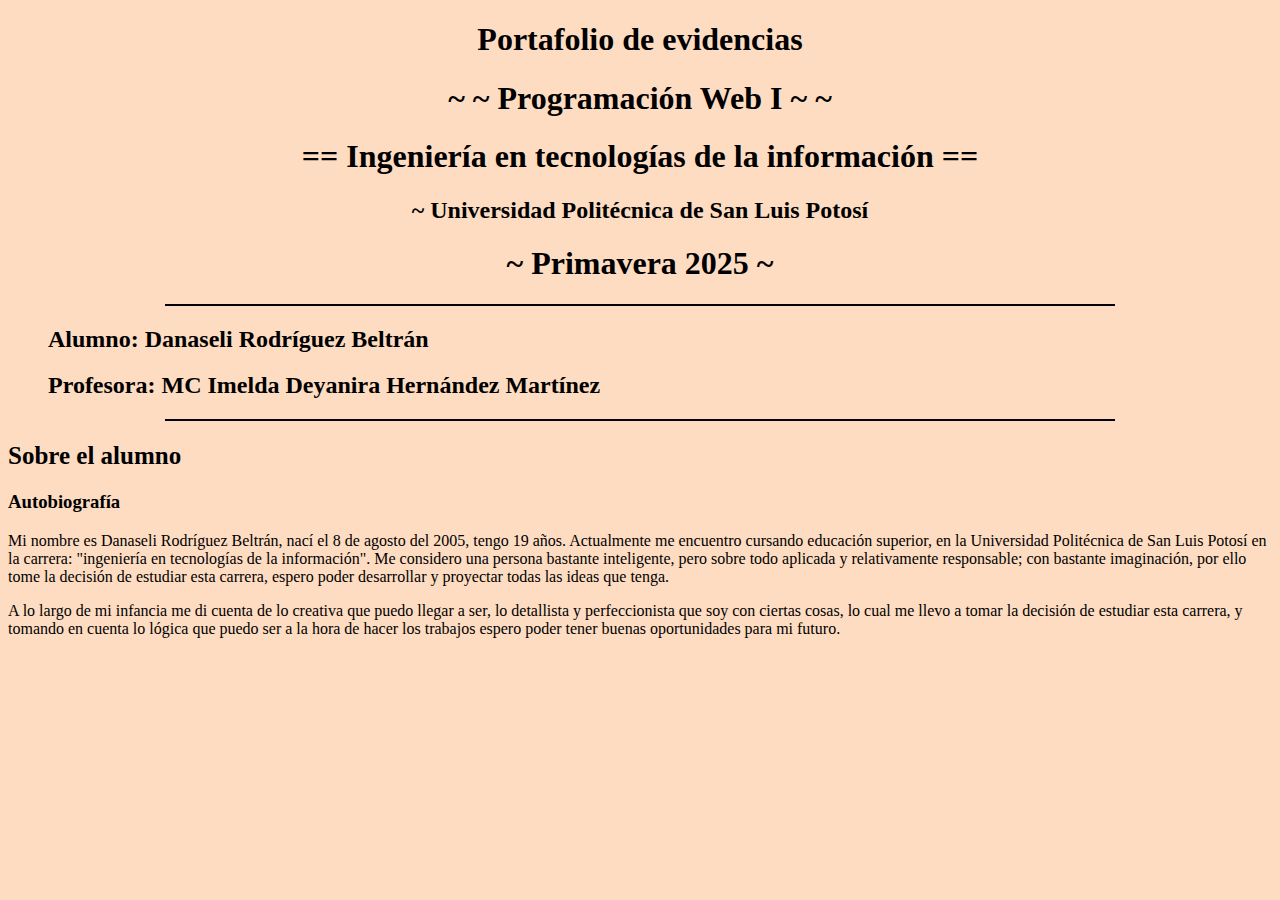
<file: Index.html>
<!DOCTYPE html>
<html>
<head>
<meta charset="utf-8">
<meta name="viewport" content="width=device-width, initial-scale=1">
<title></title>
</head>
<body style="background-color: #fedcc2;">
<header>
<h1 style="text-align: center;"> 
		Portafolio de evidencias</h1>
<h1 style="text-align: center;"> ~ ~ Programación Web I ~ ~ </h1>
<h1 style="text-align: center;"> == Ingeniería en tecnologías de la información == </h1>
<h2 style="text-align: center;"> ~ Universidad Politécnica de San Luis Potosí </h2>
<h1 style="text-align: center;"> ~ Primavera 2025 ~ </h1>
</header>
<nav>
</nav>
<hr style="width:75%;" noshade color="#01020a" />
<section>
<ul>
<h2> Alumno: Danaseli Rodríguez Beltrán </h2>
<h2> Profesora: MC Imelda Deyanira Hernández Martínez </h2>
</ul>
	</section>
<hr style="width:75%;" noshade color="#01020a" />
<section>
	<h2 style="text-align:left; color: 
		black; font-size: 25px;">
		Sobre el alumno
</h2>
<h3>Autobiografía</h3>
<p>
	Mi nombre es Danaseli Rodríguez Beltrán, nací el 8 de agosto del 2005, tengo 19 años. Actualmente me encuentro cursando educación superior, en la Universidad Politécnica de San Luis Potosí en la carrera: "ingeniería en tecnologías de la información". Me considero una persona bastante inteligente, pero sobre todo aplicada y relativamente responsable; con bastante imaginación, por ello tome la decisión de estudiar esta carrera, espero poder desarrollar y proyectar todas las ideas que tenga.
</p>
<p>
	A lo largo de mi infancia me di cuenta de lo creativa que puedo llegar a ser, lo detallista y perfeccionista que soy con ciertas cosas, lo cual me llevo a tomar la decisión de estudiar esta carrera, y tomando en cuenta lo lógica que puedo ser a la hora de hacer los trabajos espero poder tener buenas oportunidades para mi futuro.
</p>
</section>
</file>
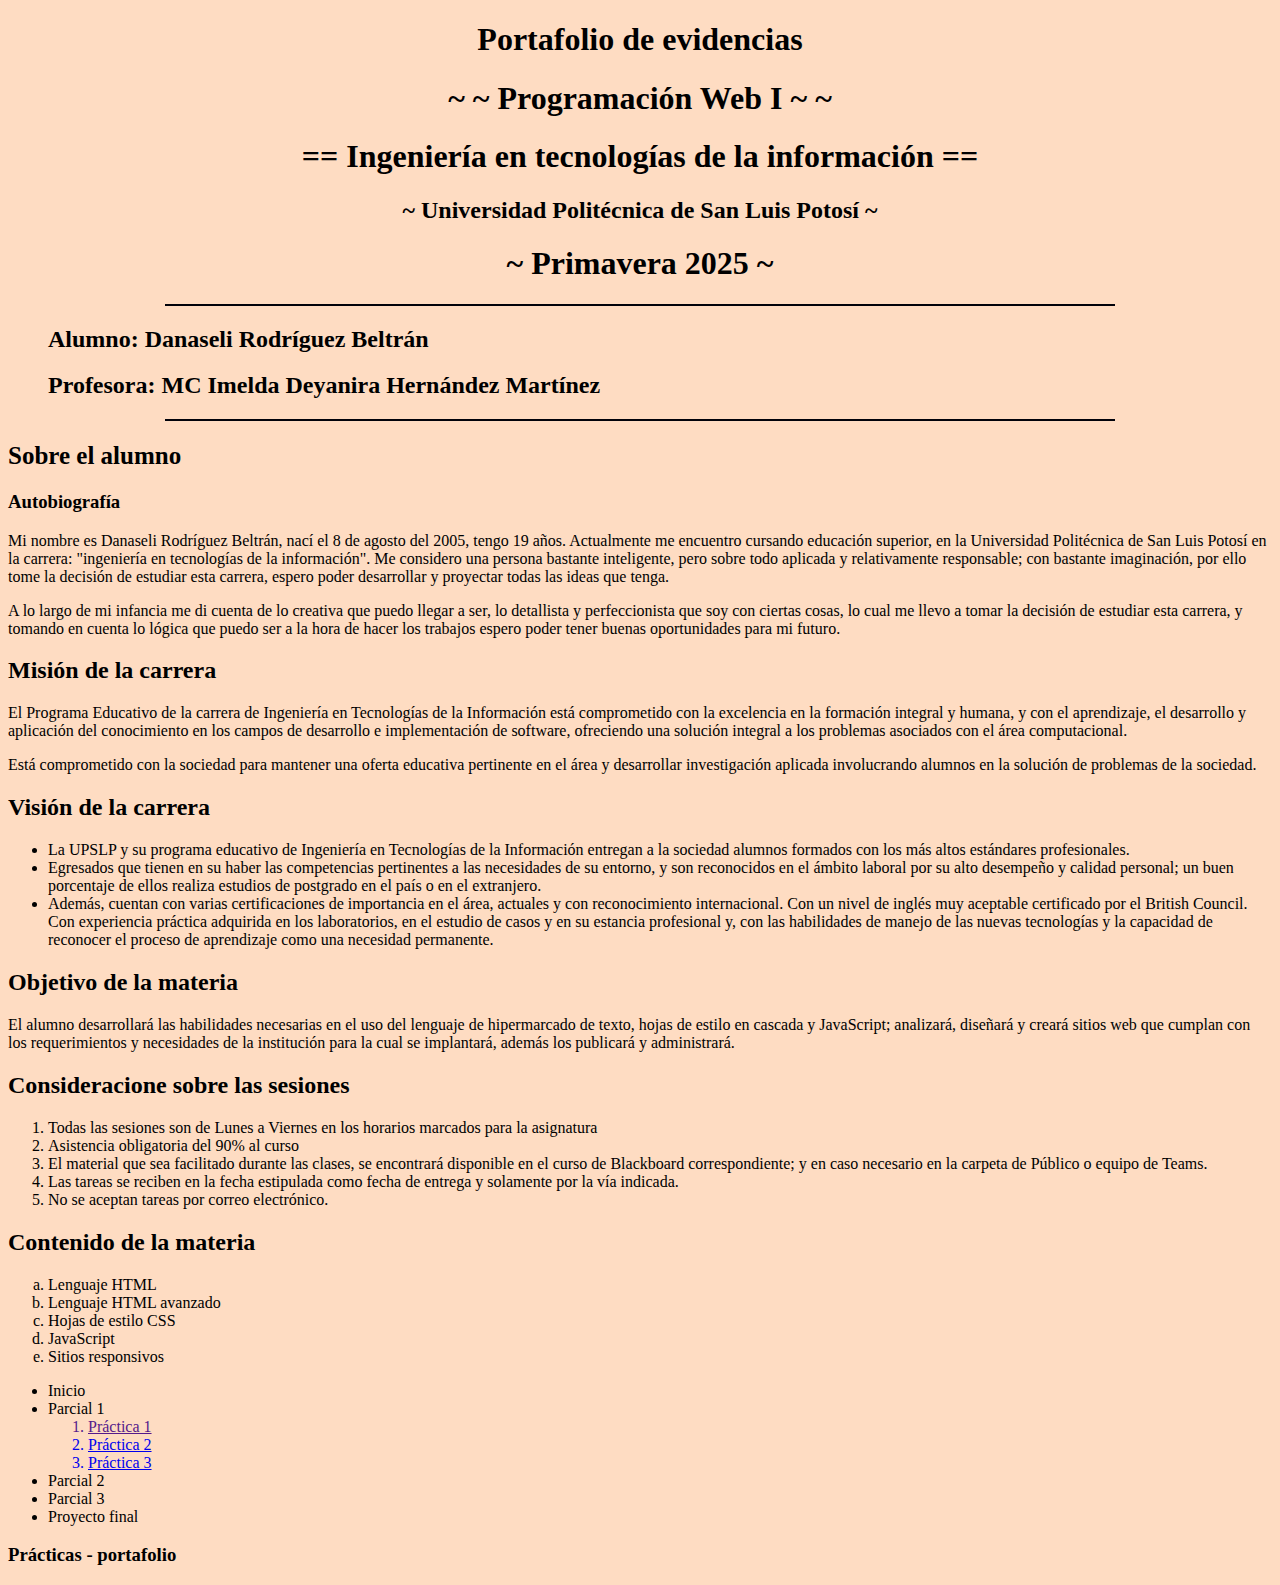
<file: index.html>
<!DOCTYPE html>
<html>
<head>
<meta charset="utf-8">
<meta name="viewport" content="width=device-width, initial-scale=1">
<title></title>
<link rel="icon" type="image/png"
	href="Logo2.png">
</head>
<body style="background-color: #fedcc2;">
<header>
<h1 style="text-align: center;"> 
		Portafolio de evidencias</h1>
<h1 style="text-align: center;"> ~ ~ Programación Web I ~ ~ </h1>
<h1 style="text-align: center;"> == Ingeniería en tecnologías de la información == </h1>
<h2 style="text-align: center;"> ~ Universidad Politécnica de San Luis Potosí ~ </h2>
<h1 style="text-align: center;"> ~ Primavera 2025 ~ </h1>
</header>
<nav>
</nav>
<hr style="width:75%;" noshade color="#01020a" />
<section>
<ul>
<h2> Alumno: Danaseli Rodríguez Beltrán </h2>
<h2> Profesora: MC Imelda Deyanira Hernández Martínez </h2>
</ul>
	</section>
<hr style="width:75%;" noshade color="#01020a" />
<section>
	<h2 style="text-align:left; color: 
		black; font-size: 25px;">
		Sobre el alumno
</h2>
<h3>Autobiografía</h3>
<p>
	Mi nombre es Danaseli Rodríguez Beltrán, nací el 8 de agosto del 2005, tengo 19 años. Actualmente me encuentro cursando educación superior, en la Universidad Politécnica de San Luis Potosí en la carrera: "ingeniería en tecnologías de la información". Me considero una persona bastante inteligente, pero sobre todo aplicada y relativamente responsable; con bastante imaginación, por ello tome la decisión de estudiar esta carrera, espero poder desarrollar y proyectar todas las ideas que tenga.
</p>
<p>
	A lo largo de mi infancia me di cuenta de lo creativa que puedo llegar a ser, lo detallista y perfeccionista que soy con ciertas cosas, lo cual me llevo a tomar la decisión de estudiar esta carrera, y tomando en cuenta lo lógica que puedo ser a la hora de hacer los trabajos espero poder tener buenas oportunidades para mi futuro.
</p>
<p>
	
</p>
</section>
<section>
	<h2>Misión de la carrera</h2>
	<p>
		El Programa Educativo de la carrera de Ingeniería en Tecnologías de la Información está comprometido con la excelencia en la formación integral y humana, y con el aprendizaje, el desarrollo y aplicación del conocimiento en los campos de desarrollo e implementación de software, ofreciendo una solución integral a los problemas asociados con el área computacional.
	</p>
	<p>
		Está comprometido con la sociedad para mantener una oferta educativa pertinente en el área y desarrollar investigación aplicada involucrando alumnos en la solución de problemas de la sociedad.
	</p>
	<h2>Visión de la carrera</h2>
	<p>
		<ul>
		<li>La UPSLP y su programa educativo de Ingeniería en Tecnologías de la Información entregan a la sociedad alumnos formados con los más altos estándares profesionales.</li>
		<li>Egresados que tienen en su haber las competencias pertinentes a las necesidades de su entorno, y son reconocidos en el ámbito laboral por su alto desempeño y calidad personal; un buen porcentaje de ellos realiza estudios de postgrado en el país o en el extranjero.</li>
		<li>Además, cuentan con varias certificaciones de importancia en el área, actuales y con reconocimiento internacional. Con un nivel de inglés muy aceptable certificado por el British Council. Con experiencia práctica adquirida en los laboratorios, en el estudio de casos y en su estancia profesional y, con las habilidades de manejo de las nuevas tecnologías y la capacidad de reconocer el proceso de aprendizaje como una necesidad permanente.</li>
		</ul>
	</p>
	<h2>Objetivo de la materia</h2>
	<p>
		El alumno desarrollará las habilidades necesarias en el uso del lenguaje de hipermarcado de texto, hojas de estilo en cascada y JavaScript; analizará, diseñará y creará sitios web que cumplan con los requerimientos y necesidades de la institución para la cual se implantará, además los publicará y administrará.
	</p>
</section>
<section>
	<h2>Consideracione sobre las sesiones</h2>
	<ol type="1">
		<li>Todas las sesiones son de Lunes a Viernes en los horarios marcados para la asignatura</li>
		<li>Asistencia obligatoria del 90% al curso</li>
		<li>El material que sea facilitado durante las clases, se encontrará disponible en el curso de Blackboard correspondiente; y en caso necesario en la carpeta de Público o equipo de Teams.</li>
		<li>Las tareas se reciben en la fecha estipulada como fecha de entrega y solamente por la vía indicada.</li>
		<li>No se aceptan tareas por correo electrónico.</li>
	</ol>
</section>
<section>
	<h2>Contenido de la materia</h2>
	<ol type="a">
		<li>Lenguaje HTML</li>
		<li>Lenguaje HTML avanzado</li>
		<li>Hojas de estilo CSS</li>
		<li>JavaScript</li>
		<li>Sitios responsivos</li>
	</ol>
	<ul>
		<li>Inicio</li>
		<li>Parcial 1</li>
		<ol type="1">
			<a href=""><li >Práctica 1</li></a>
			<a href="https://seliweb.github.io/Selifolioz3/Práctica%202%20Tablas"><li >Práctica 2</li></a>
			<a href="https://seliweb.github.io/Selifolioz3/Práctica%203%20iframe"><li>Práctica 3</li></li></a>
		</ol>
		<li>Parcial 2</li>
		<li>Parcial 3</li>
		<li>Proyecto final</li>
	</ul>
</section>
<footer>
<h3>Prácticas - portafolio</h3>
</footer>
</body>
</html>
</file>
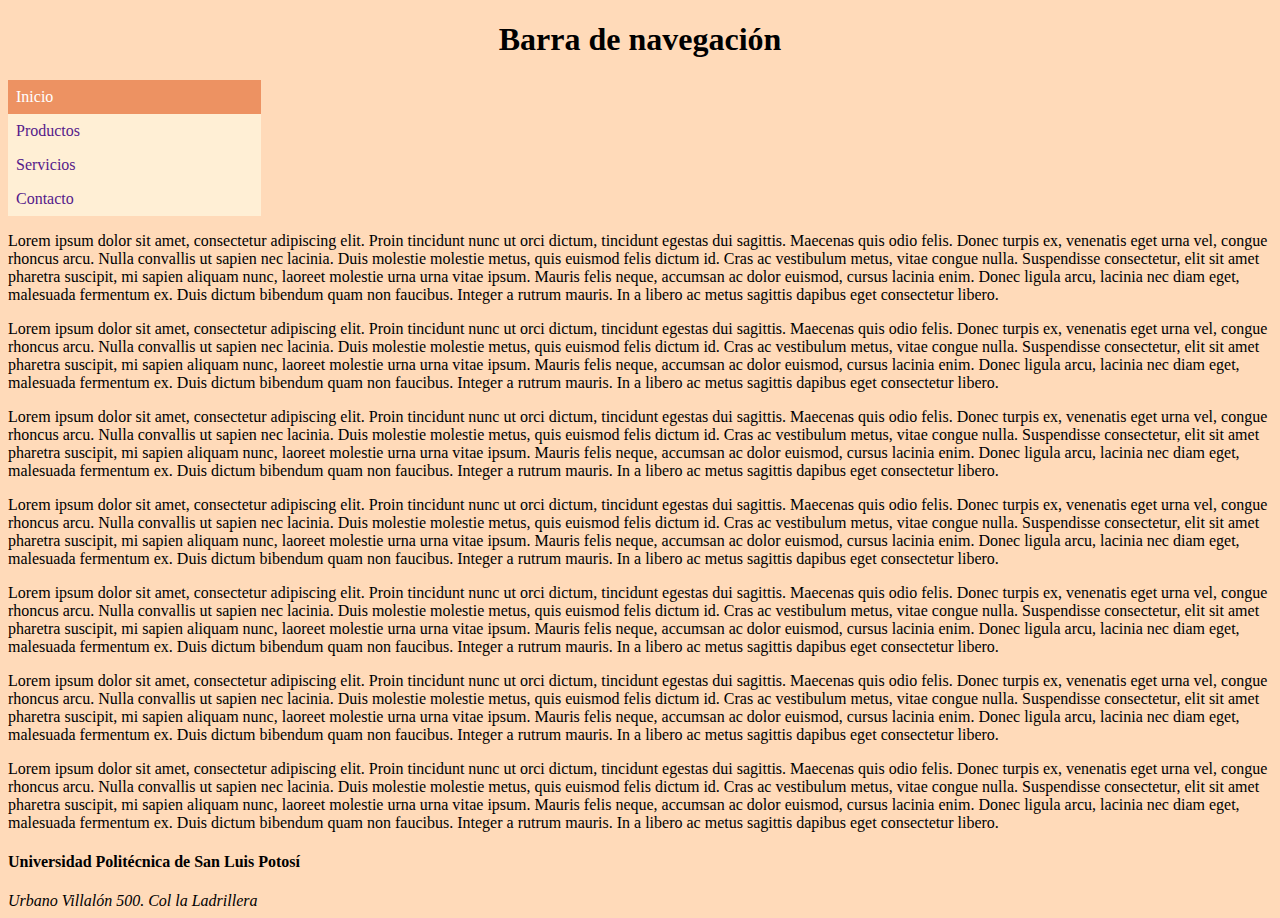
<file: Barra Nav.html>
<!DOCTYPE html>

	<head>
		<link rel="icon" href="img/imagen.jpg">
		<meta http-equiv="content-type"	content="text/html;charset=utf-8"/>
		<title>Barra de navegación y CSS</title>
		<style type="text/css">
			
		</style>
		<link rel="stylesheet" type="text/css" href="Estilos2.css">
	</head>
	<body>
		<h1 align="center">Barra de navegación</h1>
		
	<section>
	
		<ul>
			<li><a href="" class="activo">
				Inicio
				</a>
			</li>
			<li><a href="">
				Productos
				</a>
			</li>
			<li><a href="">
				Servicios
				</a>
			</li>
			<li><a href="">
				Contacto
				</a>
			</li>
		</ul>
	
	</section>
	<section>
		<p>
			Lorem ipsum dolor sit amet, consectetur adipiscing elit. Proin tincidunt nunc ut orci dictum, tincidunt egestas dui sagittis. Maecenas quis odio felis. Donec turpis ex, venenatis eget urna vel, congue rhoncus arcu. Nulla convallis ut sapien nec lacinia. Duis molestie molestie metus, quis euismod felis dictum id. Cras ac vestibulum metus, vitae congue nulla. Suspendisse consectetur, elit sit amet pharetra suscipit, mi sapien aliquam nunc, laoreet molestie urna urna vitae ipsum. Mauris felis neque, accumsan ac dolor euismod, cursus lacinia enim. Donec ligula arcu, lacinia nec diam eget, malesuada fermentum ex. Duis dictum bibendum quam non faucibus. Integer a rutrum mauris. In a libero ac metus sagittis dapibus eget consectetur libero.	
		</p>
		<p>
			Lorem ipsum dolor sit amet, consectetur adipiscing elit. Proin tincidunt nunc ut orci dictum, tincidunt egestas dui sagittis. Maecenas quis odio felis. Donec turpis ex, venenatis eget urna vel, congue rhoncus arcu. Nulla convallis ut sapien nec lacinia. Duis molestie molestie metus, quis euismod felis dictum id. Cras ac vestibulum metus, vitae congue nulla. Suspendisse consectetur, elit sit amet pharetra suscipit, mi sapien aliquam nunc, laoreet molestie urna urna vitae ipsum. Mauris felis neque, accumsan ac dolor euismod, cursus lacinia enim. Donec ligula arcu, lacinia nec diam eget, malesuada fermentum ex. Duis dictum bibendum quam non faucibus. Integer a rutrum mauris. In a libero ac metus sagittis dapibus eget consectetur libero.	
		</p>
		<p>
			Lorem ipsum dolor sit amet, consectetur adipiscing elit. Proin tincidunt nunc ut orci dictum, tincidunt egestas dui sagittis. Maecenas quis odio felis. Donec turpis ex, venenatis eget urna vel, congue rhoncus arcu. Nulla convallis ut sapien nec lacinia. Duis molestie molestie metus, quis euismod felis dictum id. Cras ac vestibulum metus, vitae congue nulla. Suspendisse consectetur, elit sit amet pharetra suscipit, mi sapien aliquam nunc, laoreet molestie urna urna vitae ipsum. Mauris felis neque, accumsan ac dolor euismod, cursus lacinia enim. Donec ligula arcu, lacinia nec diam eget, malesuada fermentum ex. Duis dictum bibendum quam non faucibus. Integer a rutrum mauris. In a libero ac metus sagittis dapibus eget consectetur libero.	
		</p>
		<p>
			Lorem ipsum dolor sit amet, consectetur adipiscing elit. Proin tincidunt nunc ut orci dictum, tincidunt egestas dui sagittis. Maecenas quis odio felis. Donec turpis ex, venenatis eget urna vel, congue rhoncus arcu. Nulla convallis ut sapien nec lacinia. Duis molestie molestie metus, quis euismod felis dictum id. Cras ac vestibulum metus, vitae congue nulla. Suspendisse consectetur, elit sit amet pharetra suscipit, mi sapien aliquam nunc, laoreet molestie urna urna vitae ipsum. Mauris felis neque, accumsan ac dolor euismod, cursus lacinia enim. Donec ligula arcu, lacinia nec diam eget, malesuada fermentum ex. Duis dictum bibendum quam non faucibus. Integer a rutrum mauris. In a libero ac metus sagittis dapibus eget consectetur libero.	
		</p>
		<p>
			Lorem ipsum dolor sit amet, consectetur adipiscing elit. Proin tincidunt nunc ut orci dictum, tincidunt egestas dui sagittis. Maecenas quis odio felis. Donec turpis ex, venenatis eget urna vel, congue rhoncus arcu. Nulla convallis ut sapien nec lacinia. Duis molestie molestie metus, quis euismod felis dictum id. Cras ac vestibulum metus, vitae congue nulla. Suspendisse consectetur, elit sit amet pharetra suscipit, mi sapien aliquam nunc, laoreet molestie urna urna vitae ipsum. Mauris felis neque, accumsan ac dolor euismod, cursus lacinia enim. Donec ligula arcu, lacinia nec diam eget, malesuada fermentum ex. Duis dictum bibendum quam non faucibus. Integer a rutrum mauris. In a libero ac metus sagittis dapibus eget consectetur libero.	
		</p>
		<p>
			Lorem ipsum dolor sit amet, consectetur adipiscing elit. Proin tincidunt nunc ut orci dictum, tincidunt egestas dui sagittis. Maecenas quis odio felis. Donec turpis ex, venenatis eget urna vel, congue rhoncus arcu. Nulla convallis ut sapien nec lacinia. Duis molestie molestie metus, quis euismod felis dictum id. Cras ac vestibulum metus, vitae congue nulla. Suspendisse consectetur, elit sit amet pharetra suscipit, mi sapien aliquam nunc, laoreet molestie urna urna vitae ipsum. Mauris felis neque, accumsan ac dolor euismod, cursus lacinia enim. Donec ligula arcu, lacinia nec diam eget, malesuada fermentum ex. Duis dictum bibendum quam non faucibus. Integer a rutrum mauris. In a libero ac metus sagittis dapibus eget consectetur libero.	
		</p>
		<p>
			Lorem ipsum dolor sit amet, consectetur adipiscing elit. Proin tincidunt nunc ut orci dictum, tincidunt egestas dui sagittis. Maecenas quis odio felis. Donec turpis ex, venenatis eget urna vel, congue rhoncus arcu. Nulla convallis ut sapien nec lacinia. Duis molestie molestie metus, quis euismod felis dictum id. Cras ac vestibulum metus, vitae congue nulla. Suspendisse consectetur, elit sit amet pharetra suscipit, mi sapien aliquam nunc, laoreet molestie urna urna vitae ipsum. Mauris felis neque, accumsan ac dolor euismod, cursus lacinia enim. Donec ligula arcu, lacinia nec diam eget, malesuada fermentum ex. Duis dictum bibendum quam non faucibus. Integer a rutrum mauris. In a libero ac metus sagittis dapibus eget consectetur libero.	
		</p>
	</section>
		<footer>
			<h4>Universidad Politécnica de San Luis Potosí</h4>
			<address>Urbano Villalón 500. Col la Ladrillera</address>
		</footer>
	</body>
</html>
</file>
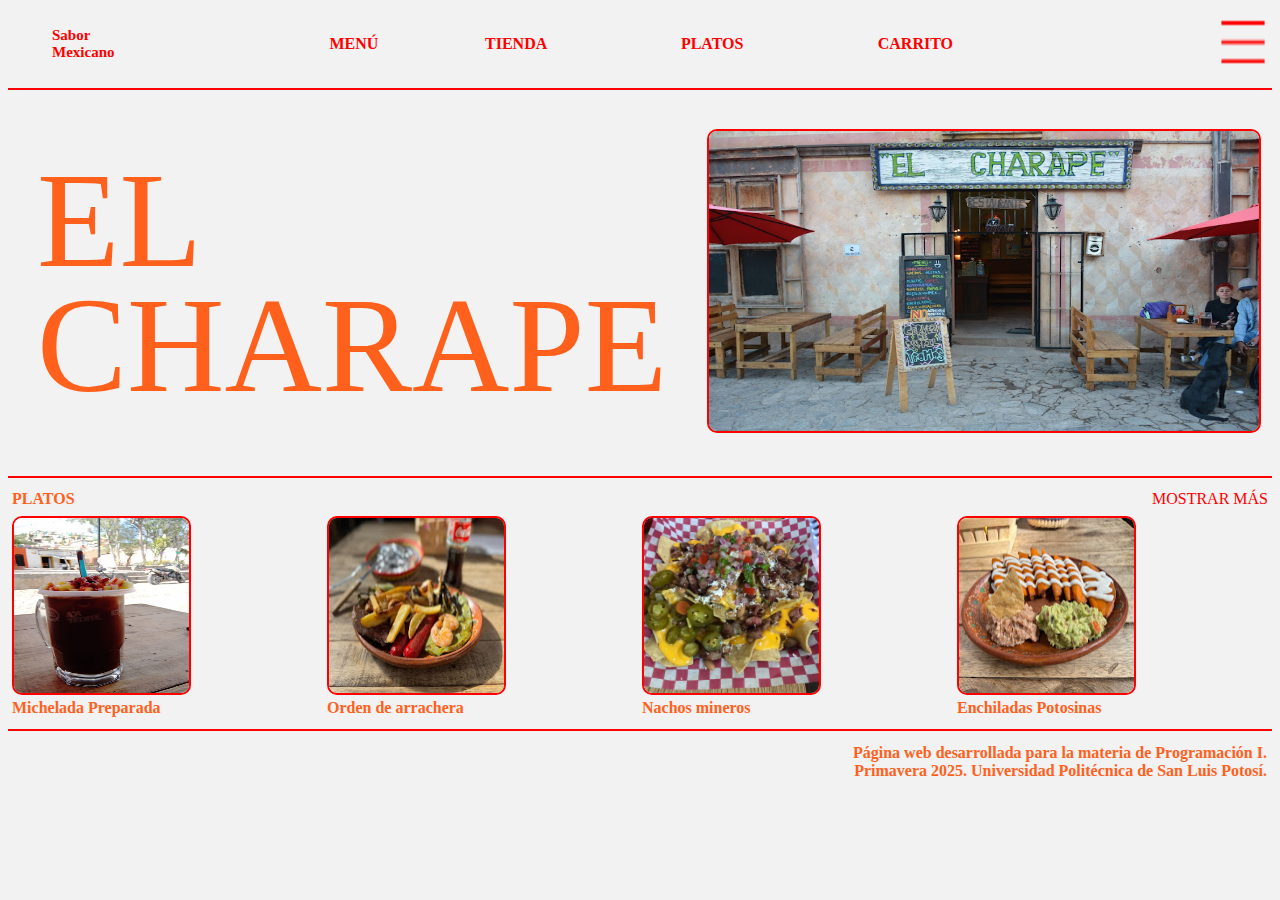
<file: charape.html>
<!DOCTYPE html>
<html>
<head>
	<meta charset="utf-8">
	<meta name="viewport" content="width=device-width, initial-scale=1">
	<title>Práctica 6</title>
	<style type="text/css">
			
		</style>
		<link rel="stylesheet" type="text/css" href="charape.css">
</head>
<body>
	<section>
		<table class="table_up">
			<td class="saborm"><ul>Sabor</br>Mexicano</td>
			<td class="up"><a href="menu">MENÚ</a></td>
			<td class="up"><a href="">TIENDA</a></td>
			<td class="up"><a href="">PLATOS</a></td>
			<td class="up"><a href="">CARRITO</a></td>
			<td class="img-rayita"><a><img src="rayitas.png"></a></td>
		</table>
	</section>
	<section>
		<hr/>
		<table class="table_main">
			<td class="text_main">EL</br>CHARAPE</td>
			<td>
				<img class="img_main" src="charape.jpeg">
			</td>
		</table>
		<hr/>	
	</section>
	<section>
		<table>
			<tr>
			    <td class="subtitulos">PLATOS</td>
			    <td class="mostrar-mas"><a href="">MOSTRAR MÁS</a></td>
		 	</tr>
		</table>

		<table>
			<td>
			  <div>
			    <a class="imagenes_platos"><img src="michelada.jpeg"></a>
			  </div>
			  <div class="subtitulos">Michelada Preparada</div>
			</td>

			<td>
			  <div>
			    <a class="imagenes_platos"><img src="orden_arrachera.jpeg"></a>
			  </div>
			  <div class="subtitulos">Orden de arrachera</div>
			</td>

			<td>
			  <div>
			    <a class="imagenes_platos"><img src="nachos.jpeg"></a>
			  </div>
			  <div class="subtitulos">Nachos mineros</div>
			</td>
			<td>
			  <div>
			    <a class="imagenes_platos"><img src="enchiladas.jpeg"></a>
			  </div>
			  <div class="subtitulos">Enchiladas Potosinas</div>
			</td>
		</table>
		<hr/>
		<footer class="footer">
		Página web desarrollada para la materia de Programación I.<br/>
		Primavera 2025. Universidad Politécnica de San Luis Potosí.
	</footer>
	</section>
</body>
</html>
</file>
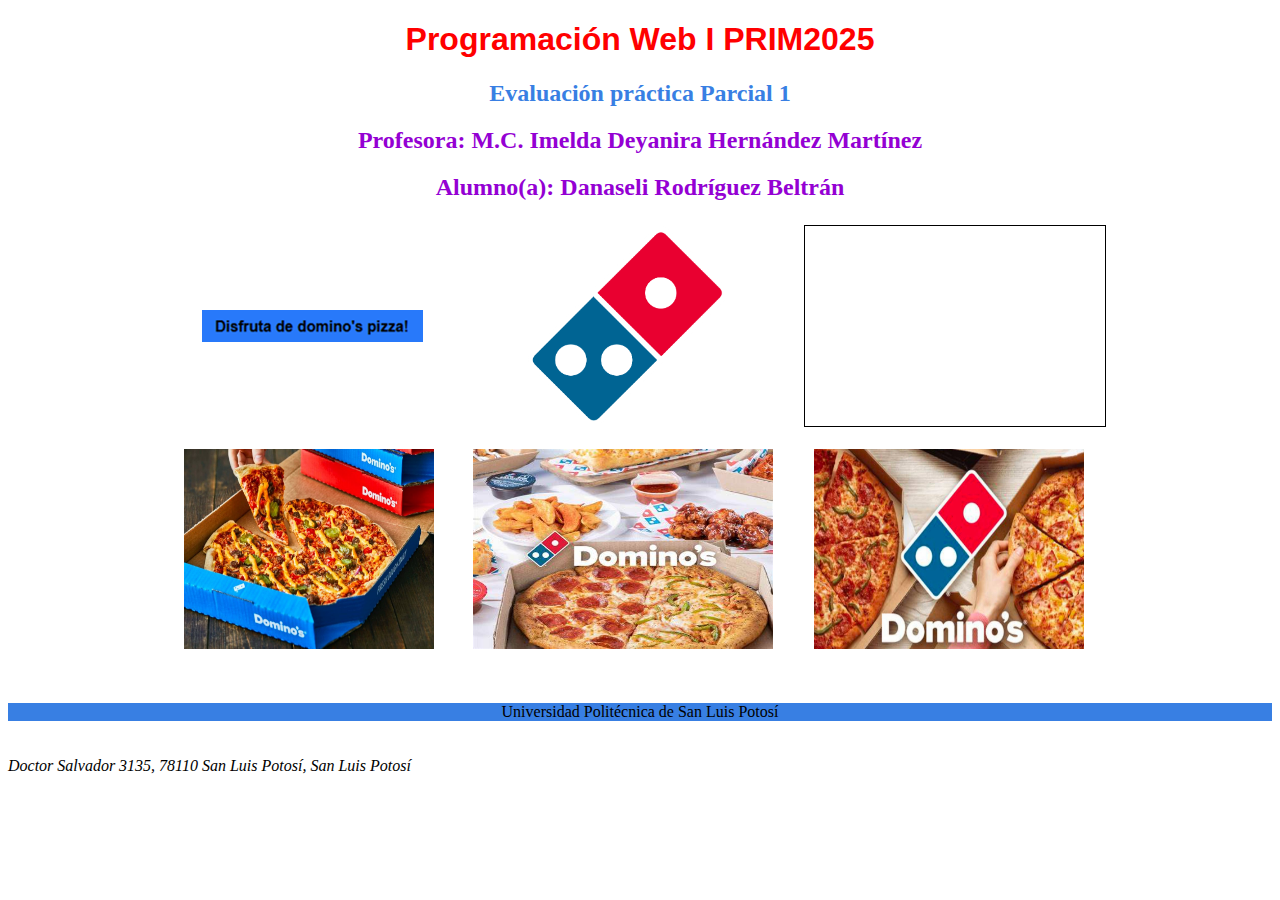
<file: Examen práctico.html>
<!DOCTYPE html>
<html>
<head>
	<meta charset="utf-8">
	<meta name="viewport" content="width=device-width, initial-scale=1">
	<title>Examen práctico</title>
</head>
<body>
	<h1 style="text-align:center; color: red; font-family: arial;">Programación Web I PRIM2025</h1>
	<h2 style="text-align: center; color: #387FE3;">Evaluación práctica Parcial 1</h2>
	<h2 style="text-align: center; color: darkviolet; font-family: Arial Narrow">Profesora: M.C. Imelda Deyanira Hernández Martínez</h2>
	<h2 style="text-align: center; color: darkviolet; font-family: Arial Narrow">Alumno(a): Danaseli Rodríguez Beltrán</h2>
	<section>
	<style>
		table{
			border: 1px solid white;
			width: 75%;
			margin: auto;
			background: white;
			color: white;
		}
		th{
			background: white;
			color: black;
			font-family: arial;
		}
		td{
			background: white;
			color: black;
			font-family: Arial Narrow;
			line-height: 15%;
			padding: 15px;
		}
	</style>

	<table>
		<thead>
			<tr>
				<th><img src="enjoy.png" class="Dominos-pizza" ></th>
				<th style="text-align: center;">
					<img src="Dominos.png" width="200" height="200" class="Dominos-pizza" usemap="#mapa1" alt="Mapa de imagen">
					<map name="mapa1">
						<area shape="rect" coords="0,0,100,500" href="https://www.dominos.com.mx" alt="Dominos Link">
					</map>
				</th>
				<th><iframe id="imageFrame" width="300" height="200" style="border:1px solid black; background: white;"></iframe></th>
			</tr>
		</thead>
		<tr>
			<td><img src="pizza1.jfif" width="250" height="200" class="Dominos-pizza" alt="Pizza 1"></td>
			<td><img src="pizza2.jfif" width="300" height="200" class="Dominos-pizza" alt="Pizza 2"></td>
			<td><img src="pizza3.jpg" width="270" height="200" class="Dominos-pizza" alt="Pizza 3"></td>
		</tr>
	</table>
	</section>
	<br><br>
	<footer style="background: #387FE3; text-align: center;">Universidad Politécnica de San Luis Potosí</footer>
	<br><br>
	<address>Doctor Salvador 3135, 78110 San Luis Potosí, San Luis Potosí</address>

	<script>
		const images = document.querySelectorAll(".Dominos-pizza");
		const iframe = document.getElementById("imageFrame");

		images.forEach(image => {
			image.addEventListener("click", function() {
				iframe.src = image.src;
			});
		});
	</script>
</body>
</html>
</file>
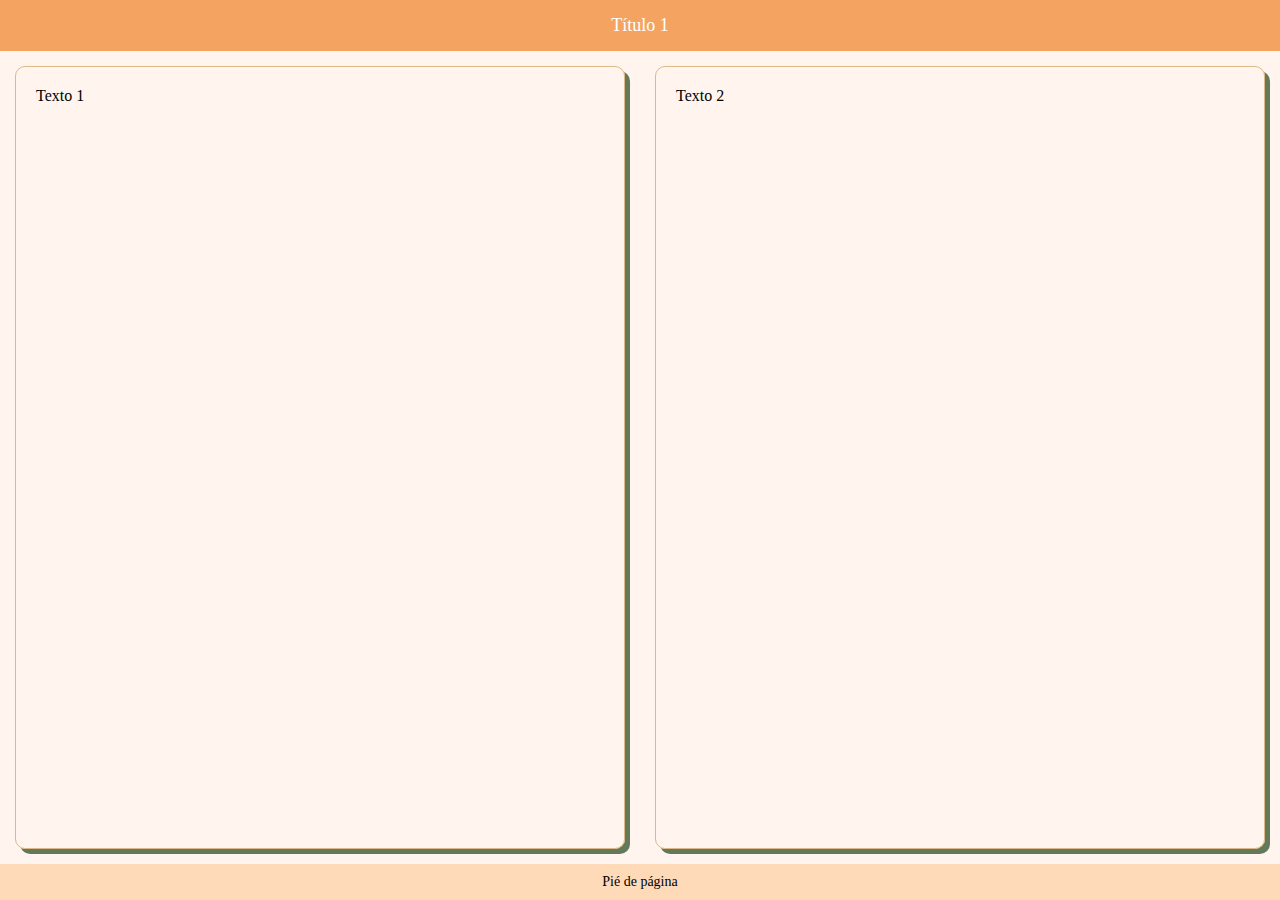
<file: FlexBoxEnCSS.html>
<!DOCTYPE html>
<html>
<head>
	<meta charset="utf-8">
	<meta name="viewport" content="width=device-width, initial-scale=1">
	<link rel="stylesheet" type="text/css" href="Estilos8.css">
	<title>Flexbox</title>
</head>
<body>
	<div class="contenedor">
		<header class="encabezado">Título 1</header>
		<div class="contenido">
			<div class="caja">Texto 1</div>
			<div class="caja">Texto 2</div>	
		</div>
		<footer class="pie">Pié de página</footer>
	</div>
</body>
</html>
</file>
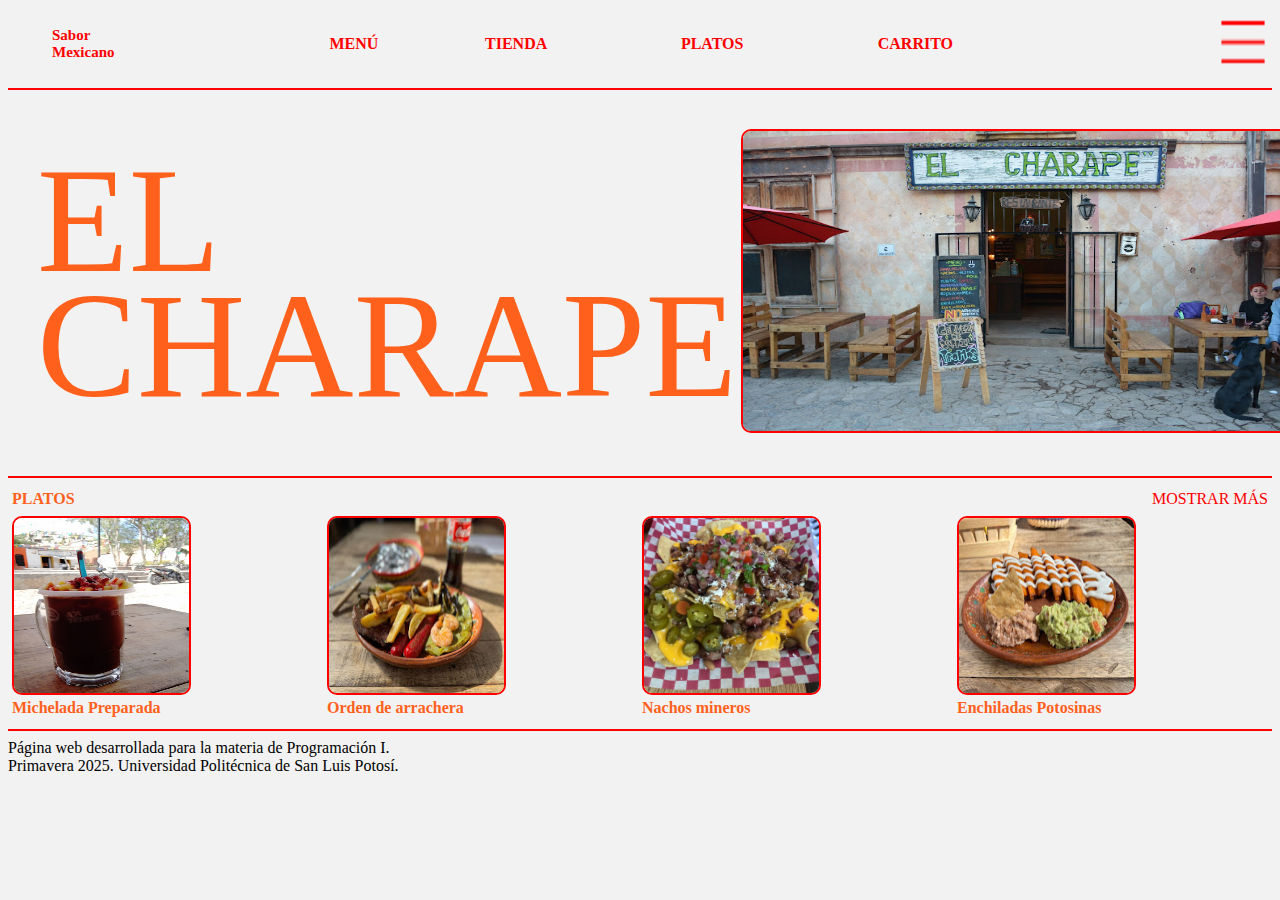
<file: index2.html>
<!DOCTYPE html>
<html>
<head>
	<meta charset="utf-8">
	<meta name="viewport" content="width=device-width, initial-scale=1">
	<title>Práctica 6</title>
	<style type="text/css">
			
		</style>
		<link rel="stylesheet" type="text/css" href="Estilos4.css">
</head>
<body>
	<section>
		<table class="table_up">
			<td class="saborm"><ul>Sabor</br>Mexicano</td>
			<td class="up"><a href="">MENÚ</a></td>
			<td class="up"><a href="">TIENDA</a></td>
			<td class="up"><a href="">PLATOS</a></td>
			<td class="up"><a href="">CARRITO</a></td>
			<td class="img-rayita"><a><img src="rayitas.png"></a></td>
		</table>
	</section>
	<section>
		<hr/>
		<table class="table_main">
			<td class="text_main">EL</br>CHARAPE</td>
			<td>
				<img class="img_main" src="charape.jpeg">
			</td>
		</table>
		<hr/>	
	</section>
	<section>
		<table>
			<tr>
			    <td class="subtitulos">PLATOS</td>
			    <td class="mostrar-mas"><a href="">MOSTRAR MÁS</a></td>
		 	</tr>
		</table>

		<table>
			<td>
			  <div>
			    <a class="imagenes_platos"><img src="michelada.jpeg"></a>
			  </div>
			  <div class="subtitulos">Michelada Preparada</div>
			</td>

			<td>
			  <div>
			    <a class="imagenes_platos"><img src="orden_arrachera.jpeg"></a>
			  </div>
			  <div class="subtitulos">Orden de arrachera</div>
			</td>

			<td>
			  <div>
			    <a class="imagenes_platos"><img src="nachos.jpeg"></a>
			  </div>
			  <div class="subtitulos">Nachos mineros</div>
			</td>
			<td>
			  <div>
			    <a class="imagenes_platos"><img src="enchiladas.jpeg"></a>
			  </div>
			  <div class="subtitulos">Enchiladas Potosinas</div>
			</td>
		</table>
		<hr/>
		<footer class="footer">
		Página web desarrollada para la materia de Programación I.<br/>
		Primavera 2025. Universidad Politécnica de San Luis Potosí.
	</footer>
	</section>
</body>
</html>
</file>
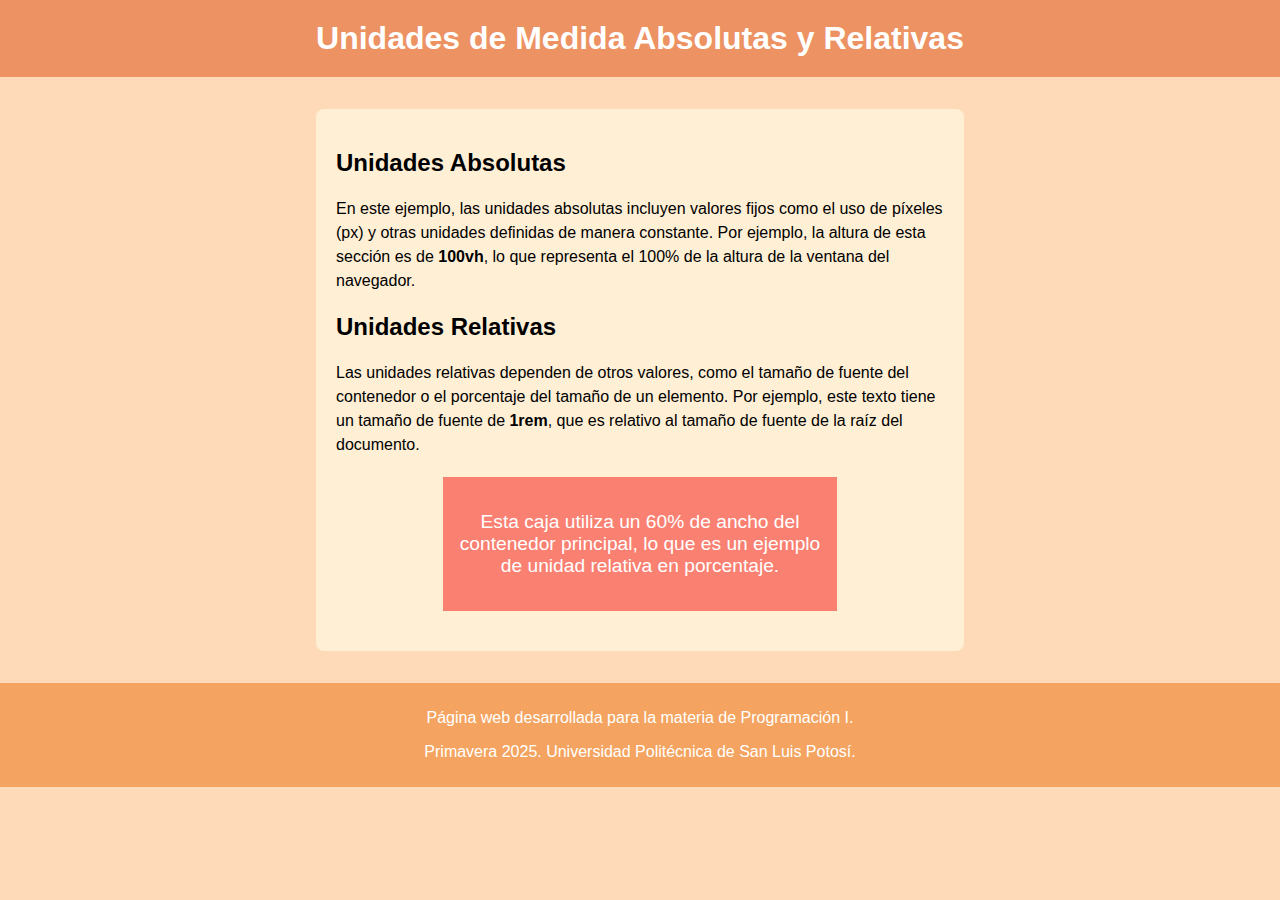
<file: Medidas.html>
<!DOCTYPE html>
<html lang="es">
<head>
    <meta charset="UTF-8">
    <meta name="viewport" content="width=device-width, initial-scale=1.0">
    <link rel="stylesheet" type="text/css" href="Medidas.css">
    <title>Unidades de Medida</title>
</head>
<body>
    <header>
        <h1>Unidades de Medida Absolutas y Relativas</h1>
    </header>
    <section>
        <div class="contenido">
            <h2>Unidades Absolutas</h2>
            <p class="texto">En este ejemplo, las unidades absolutas incluyen valores fijos como el uso de píxeles (px) y otras unidades definidas de manera constante. Por ejemplo, la altura de esta sección es de <strong>100vh</strong>, lo que representa el 100% de la altura de la ventana del navegador.</p>

            <h2>Unidades Relativas</h2>
            <p class="texto">Las unidades relativas dependen de otros valores, como el tamaño de fuente del contenedor o el porcentaje del tamaño de un elemento. Por ejemplo, este texto tiene un tamaño de fuente de <strong>1rem</strong>, que es relativo al tamaño de fuente de la raíz del documento.</p>

            <div class="caja">
                <p>Esta caja utiliza un 60% de ancho del contenedor principal, lo que es un ejemplo de unidad relativa en porcentaje.</p>
            </div>
        </div>
    </section>

    <footer class="footer">
        <p>Página web desarrollada para la materia de Programación I.<p>
        Primavera 2025. Universidad Politécnica de San Luis Potosí.</p>
    </footer>
</body>
</html>
</file>
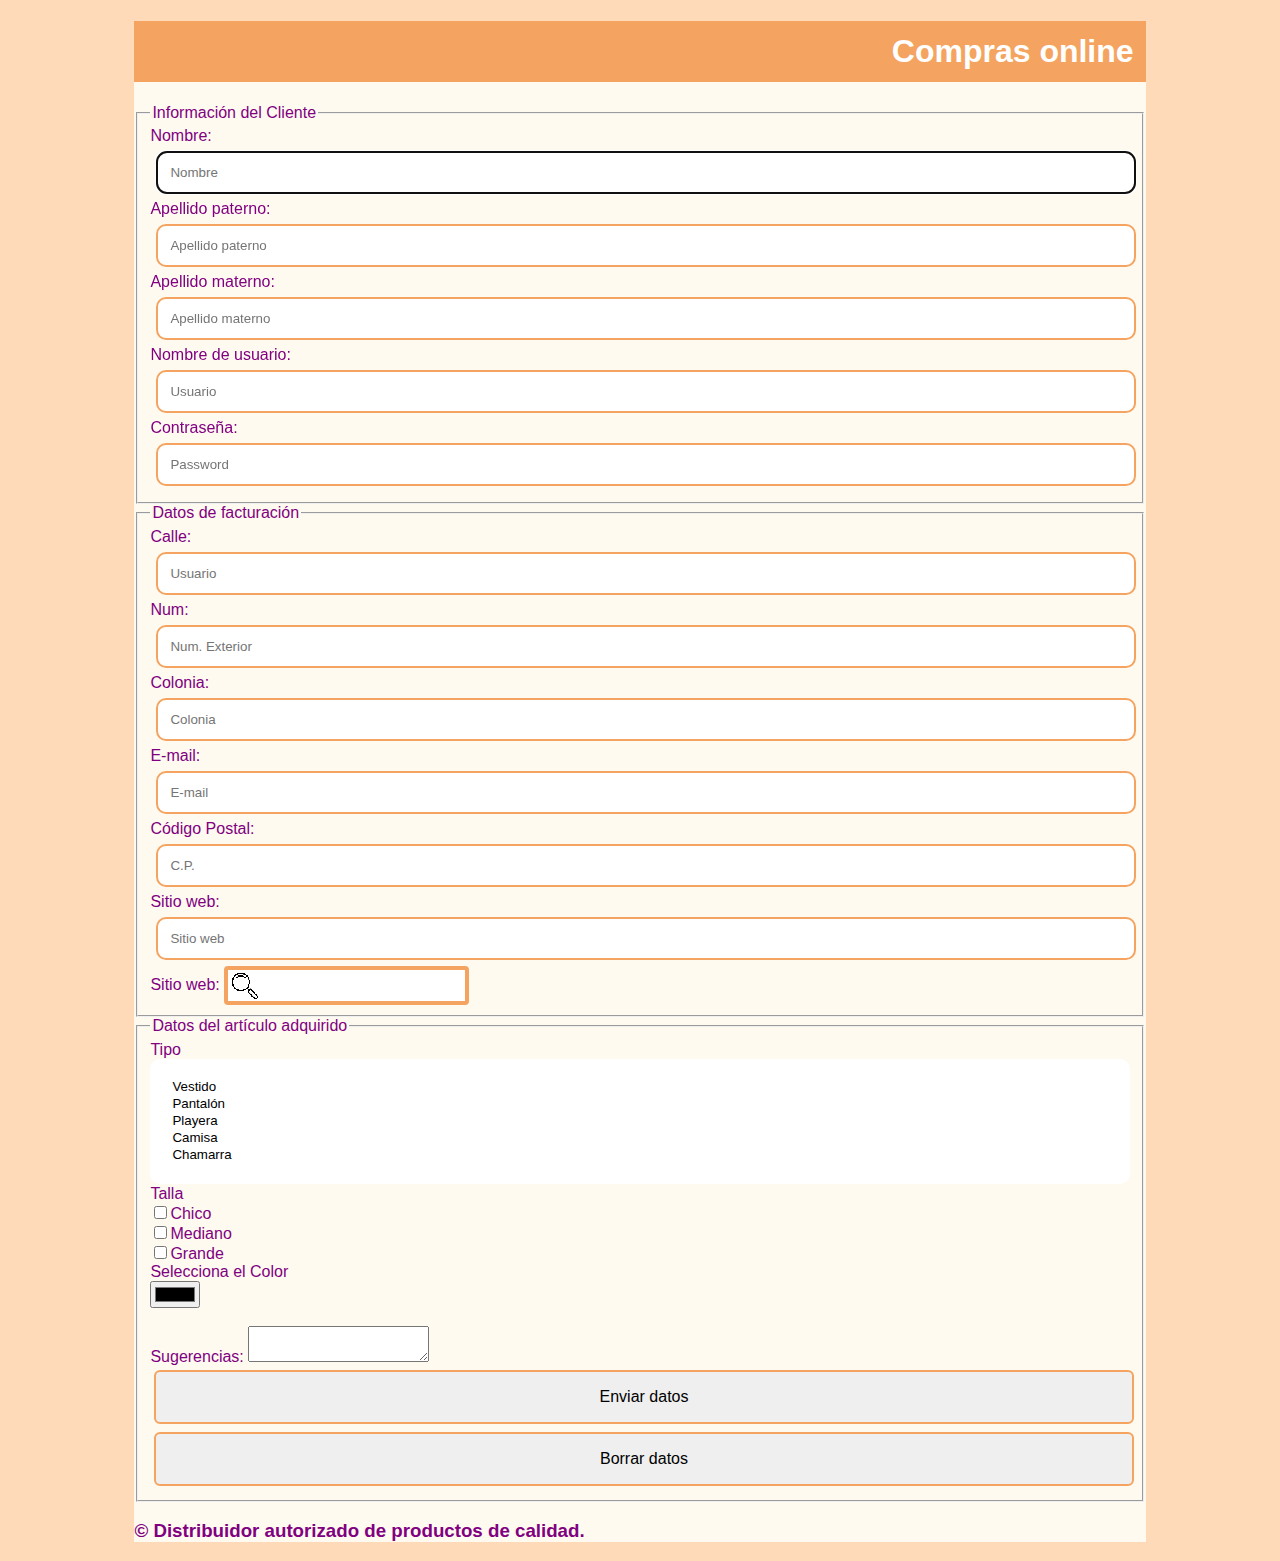
<file: P2Formularios CSS.html>
<!DOCTYPE html> 
<!-- Formularios -->
<html>   
<head>   
<meta http-equiv="Content-Type" content="text/html; charset=utf-8" /> 
<title> Formularios </title>
<style>
	body{
		background-color: peachpuff;
		font-family: Arial;
		color: purple;
	}
	h1{
		background-color: sandybrown;
		text-align: right;
		color: white;
		padding: 12px;
	}
	div{
		width: 80%;
		margin: auto;
		background-color: floralwhite;
	}
	input[type=text]{
		width: 100%;
		border: 2px solid sandybrown;
		border-radius: 10px;
		padding: 12px;
		margin: 6px;
		box-sizing: border-box;
	}
	input[type=password]{
		width: 100%;
		border: 2px solid sandybrown;
		border-radius: 10px;
		padding: 12px;
		margin: 6px;
		box-sizing: border-box;
	}
	input[type=password]:focus{
		width: 100%;
		border: 2px solid sandybrown;
		border-radius: 10px;
		padding: 12px;
		margin: 6px;
		box-sizing: border-box;
		background-color: salmon;
		color: rebeccapurple;
	}
	input[type=submit]{
		width: 100%;
		padding: 16px;
		border: 2px solid sandybrown;
		font-size: 16px;
		margin: 4px;
		border-radius: 6px;
	}
	input[type=submit]:hover{
		width: 100%;
		padding: 16px;
		border: 2px solid rosybrown;
		background-color: paleturquoise;
		color: rebeccapurple;
		font-size: 16px;
		margin: 4px;
		border-radius: 6px;
		cursor: pointer; /*crosshair (Para la cruz) - wait (Circulito cargando)*/
	}
	input[type=reset]{
		width: 100%;
		padding: 16px;
		border: 2px solid sandybrown;
		font-size: 16px;
		margin: 4px;
		border-radius: 6px;
	}
	input[type=reset]:hover{
		width: 100%;
		padding: 16px;
		border: 2px solid rosybrown;
		background-color: paleturquoise;
		color: rebeccapurple;
		font-size: 16px;
		margin: 4px;
		border-radius: 6px;
		cursor: pointer; /*crosshair (Para la cruz) - wait (Circulito cargando)*/
	}
	input[type=url]{
		width: 25%;
		border: 4px solid sandybrown;
		border-radius: 4px;
		padding: 8px 8px 8px 40px;
		box-sizing: border-box;
		background-image: url(icono1.png);
		background-repeat: no-repeat;
		transition-delay: 1s;
		transition: width 0.4s ease-in-out;
	}
	input[type=url]:focus{
		width: 100%;
		border: 4px solid sandybrown;
		box-sizing: border-box;
	}
	input[type=number]{
		width: 100%;
		border: 2px solid sandybrown;
		border-radius: 10px;
		padding: 12px;
		margin: 6px;
		box-sizing: border-box;
	}
	input[type=number]:focus{
		width: 100%;
		border: 2px solid sandybrown;
		border-radius: 10px;
		padding: 12px;
		margin: 6px;
		box-sizing: border-box;
		background-color: paleturquoise;
		color: rebeccapurple;
	}
	select{
		width: 100%;
		padding: 20px;
		border-radius: 10px;
		border: none;
	}
</style>
</head>
<body> 
	<div>
	<header>
		<h1>
			Compras online
		</h1>
	</header>
<section>
	<form method="post" action="" 
	enctype="text/plain">
	<fieldset>
		<legend>Información del Cliente</legend> 
		<label for="nombre">
		Nombre: 
		</label><br/>
		<input type="text" maxlength="25" placeholder="Nombre" name="nombre" id="nombre" autofocus/>
		<label for="ap">
		Apellido paterno:
		</label><br/>
		<input type="text" maxlength="25" placeholder="Apellido paterno" name="ap" id="ap"/>
		<label for="am">
		Apellido materno:
		</label><br/>
		<input type="text" maxlength="25" placeholder="Apellido materno" name="am" id="am"/><br/>
		<label for="user">
		Nombre de usuario: 
		</label><br/>
		<input type="text" maxlength="25" placeholder="Usuario" name="user" id="user"/>
		<label for="pass">
		Contraseña:
		</label><br/>
		<input type="password" maxlength="25" placeholder="Password" name="pass" id="pass"/>
	</fieldset>
	<fieldset>
		<legend>Datos de facturación</legend> 
		<label for="calle">
		Calle: 
		</label><br/>
		<input type="text" maxlength="25" placeholder="Usuario" name="usuario" id="usuario"/>
		<label for="numero">
		Num:
		</label><br/>
		<input type="text" name="numero" id="numero" placeholder="Num. Exterior" maxlength="20" />
		<label for="col">
		Colonia: 
		</label><br/>
		<input type="text" name="col" id="col" placeholder="Colonia"/>
		<label for="correo">
		E-mail: 
		</label><br/>
		<input type="text" maxlength="25" placeholder="E-mail" name="correo" id="correo" />
		<label for="cp">
		Código Postal:
		</label><br/>
		<input type="number" name="cp" id="cp" placeholder="C.P."/><br/>
		<label for="rfc">
		Sitio web: 
		</label><br/>
		<input type="text" name="rfc" id="rfc" placeholder="Sitio web"/>
			<label for="web">Sitio web:</label>
			<input type="url" name="web" id="web">
		</fieldset>
		<fieldset>
			<legend>Datos del artículo adquirido</legend> 
		<label for="marca">Tipo</label><br/>
			<select name="marca" id="marca" size="5">
			<option>Vestido</option>
			<option>Pantalón</option>
			<option>Playera</option>
			<option>Camisa</option>
			<option>Chamarra</option>
			</select>

		<label for="producto">Talla</label><br/>
		<input type="checkbox"/>Chico<br/>
		<input type="checkbox"/>Mediano<br/>
		<input type="checkbox"/>Grande<br/>

					
		<label for="colores">Selecciona el Color</label><br/>	
		<input type="color" name="colores" id="colores" placeholder="Color" /><br/><br/>

		<label for="comentarios">Sugerencias:</label>
		<textarea name="comentarios" id="comentarios"></textarea>

		<input type="submit" name="enviar" id="enviar" value="Enviar datos">
		<input type="reset" name="borrar" id="borrar" value="Borrar datos">
		
		</fieldset>
	</form>

</section>
<footer>
	<h3>
	&copy; Distribuidor autorizado de productos de calidad.
	</h3>

</footer>
</div>
</body>
</html>
</file>
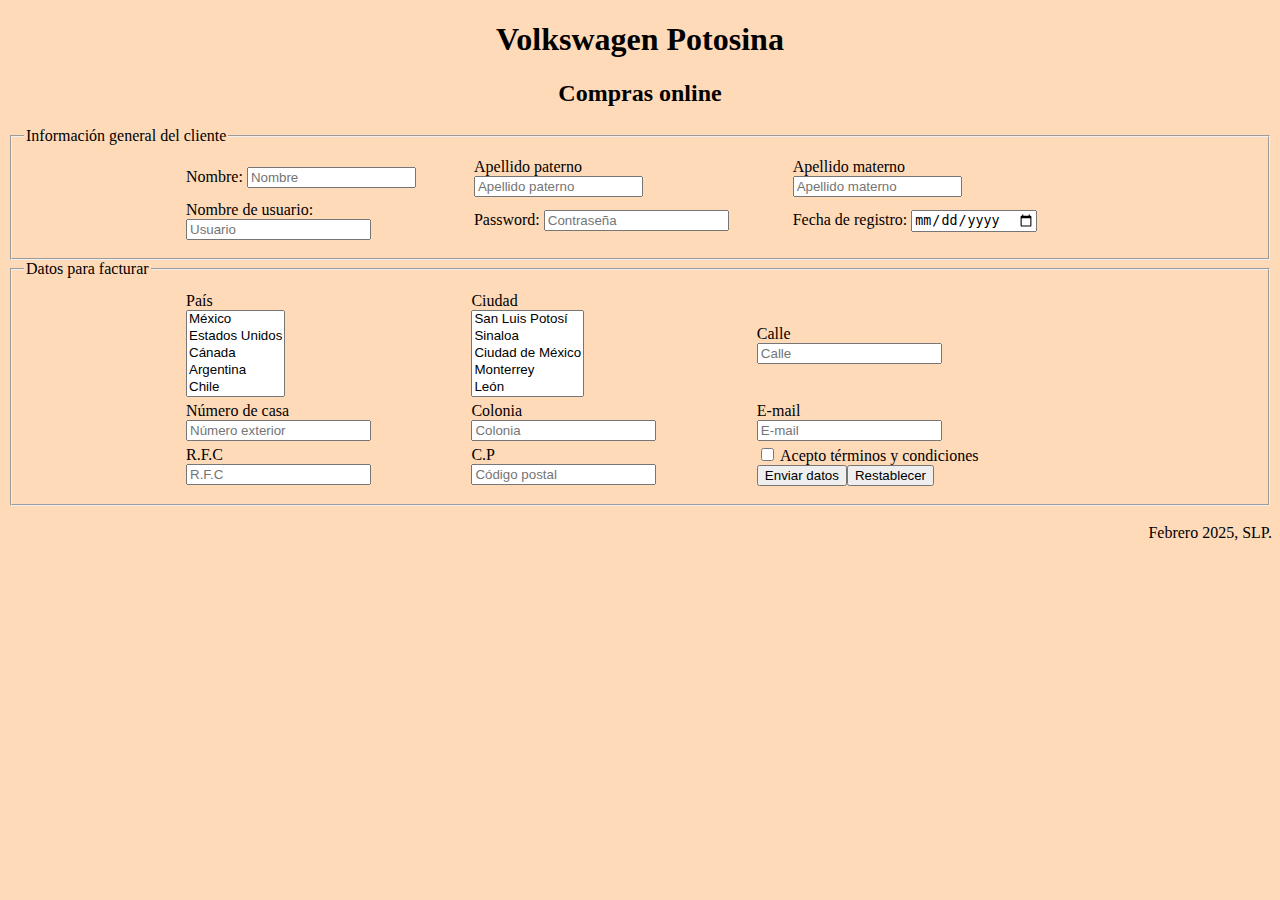
<file: P2Práctica1.html>
<!DOCTYPE html>
<html>
<head>
	<meta charset="utf-8">
	<meta name="viewport" content="width=device-width, initial-scale=1">
	<title>Formulario 1</title>
	<link rel="icon" type="image/png"
	href="Logo2.png">
</head>
<header>
	<h1 style="text-align: center;">Volkswagen Potosina</h1>
	<h2 style="text-align: center;">Compras online</h2>
</header>
<style type="text/css">
	table{
		border: 5px solid, peachpuff;
			width: 75%;
			margin: auto;
			background: peachpuff;
			color: initial;
	}
</style>
<body style="background: peachpuff;">

	 <form action="" method="post" enctype="text/plain">
		<fieldset>
			<legend>Información general del cliente</legend>

			<table>
				<tr>
					<td><label for="nombre">Nombre:</label>
						<input type="text" name="nombre" id="nombre" placeholder="Nombre" size="18" maxlength="30" title="Nombre" required></td>
					<td><label for="apellidop">Apellido paterno</label></br>
						<input type="text" name="apellidop" id="apellidop" placeholder="Apellido paterno" size="18"></td>
					<td><label for="apellidom">Apellido materno</label></br>
				<input type="text" name="apellidom" id="apellidom" placeholder="Apellido materno" size="18"></td>
				</tr>
				<tr>
				<td><label for="nombreusuario">Nombre de usuario:</label></br>
					<input type="text" name="Nombreusuario" id="nombreusuario" placeholder="Usuario" title="Nombre de usuario" required></td>
				<td><label for="pass">Password:</label>
					<input type="password" name="pass" id="pass" size="20" maxlength="20" placeholder="Contraseña" title="Contraseña" required></td>
				<td><label for="Fechareg">Fecha de registro:</label>
					<input type="date" name="Fechareg" id="Fechareg"></td>
				</tr>
			</table>

		</fieldset>
		<fieldset>
			<legend>Datos para facturar</legend>

			<table>
				<tr>
					<td>
						<label for="pais">País</label></br>
							<select name="pais" id="pais" size="5">
								<option>México</option>
								<option>Estados Unidos</option>
								<option>Cánada</option>
								<option>Argentina</option>
								<option>Chile</option>
								<option>Perú</option>
								<option>Colombia</option>
								<option>África</option>
								<option>Uruguay</option>
								<option>Ámsterdam</option>
								<option>Francia</option>
								<option>Italia</option>
								<option>Suiza</option>
								<option>Suecia</option>
								<option>Bélgica</option>
					</td>
					<td>
						<label for="ciudad">Ciudad</label></br>
							<select name="ciudad" id="ciudad" size="5">
								<option>San Luis Potosí</option>
								<option>Sinaloa</option>
								<option>Ciudad de México</option>
								<option>Monterrey</option>
								<option>León</option>
								<option>Guadalajara</option>
								<option>Chihuahua</option>
								<option>Mérida</option>
								<option>Cancún</option>
								<option>Saltillo</option>
								<option>Aguas calientes</option>
								<option>Hermosillo</option>
								<option>Sonora</option>
								<option>Mexicali</option>
					</td>
					<td>
						<label for="calle">Calle</label></br>
							<input type="text" name="calle" id="calle" placeholder="Calle">
					</td>
				</tr>
				<tr>
					<td>
						<label for="numcasa">Número de casa</label></br>
							<input type="number" name="numcasa" id="numcasa" placeholder="Número exterior">
					</td>
					<td>
						<label for="colonia">Colonia</label></br>
							<input name="colonia" id="colonia" size="colonia" placeholder="Colonia">

							</input>
					</td>
					<td>
						<label for="correo">E-mail</label></br>
							<input type="email" name="correo" id="correo" placeholder="E-mail" required>
					</td>
				</tr>
				<tr>
					<td>
						<label for="rfc">R.F.C</label></br>
							<input type="text" name="rfc" id="rfc" placeholder="R.F.C" required>
					</td>
					<td>
						<label for="cp">C.P</label></br>
							<input type="text" name="cp" id="cp" placeholder="Código postal">
					</td>
					<td>
						<input type="checkbox" name="termyco" id="termyco" value="1">
							<label for="termyco">Acepto términos y condiciones</label></br>
							<input type="submit" name="enviar" id="enviar" value="Enviar datos"><input type="reset" name="reset" id="reset" value="Restablecer">
					</td>
				</tr>
			</table>
		</fieldset></br>
		<footer style="text-align: right;">Febrero 2025, SLP.</footer>
</body>
</html>
</file>
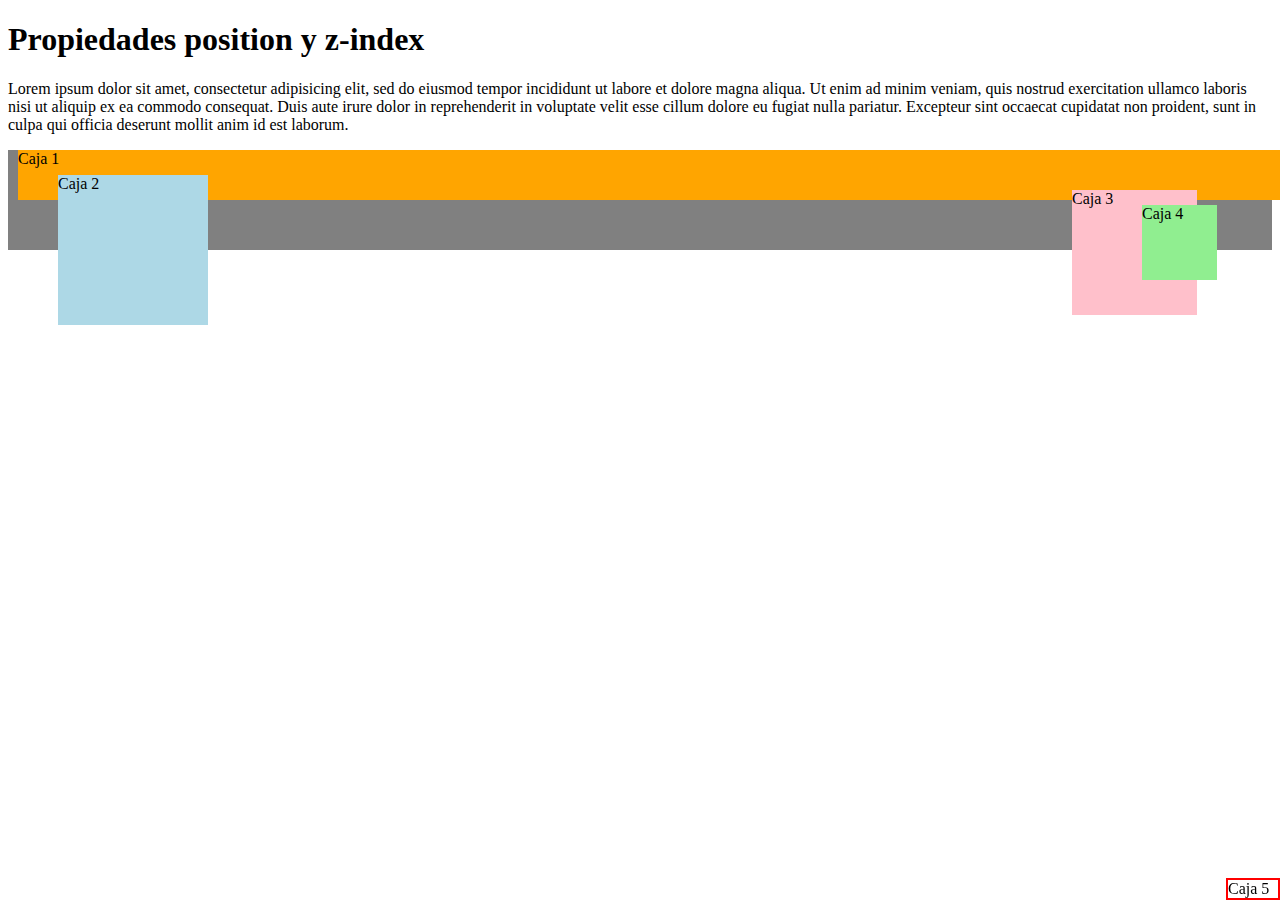
<file: PropiedadPos.html>
<!DOCTYPE html>
<html>
<head>
	<meta charset="utf-8">
	<meta name="viewport" content="width=device-width, initial-scale=1">
	<link rel="stylesheet" type="text/css" href="EstilosPos.css">
	<title>Propiedad position</title>
</head>
<body>
	<h1>Propiedades position y z-index</h1>
	<p>Lorem ipsum dolor sit amet, consectetur adipisicing elit, sed do eiusmod
	tempor incididunt ut labore et dolore magna aliqua. Ut enim ad minim veniam,
	quis nostrud exercitation ullamco laboris nisi ut aliquip ex ea commodo
	consequat. Duis aute irure dolor in reprehenderit in voluptate velit esse
	cillum dolore eu fugiat nulla pariatur. Excepteur sint occaecat cupidatat non
	proident, sunt in culpa qui officia deserunt mollit anim id est laborum.</p>
	<div class="contenedor">
		<div class="caja1">Caja 1</div>
		<div class="caja2">Caja 2</div>
		<div class="caja3">Caja 3</div>
		<div class="caja4">Caja 4</div>
		<div class="caja5">Caja 5</div>
	</div>

</body>
</html>
</file>
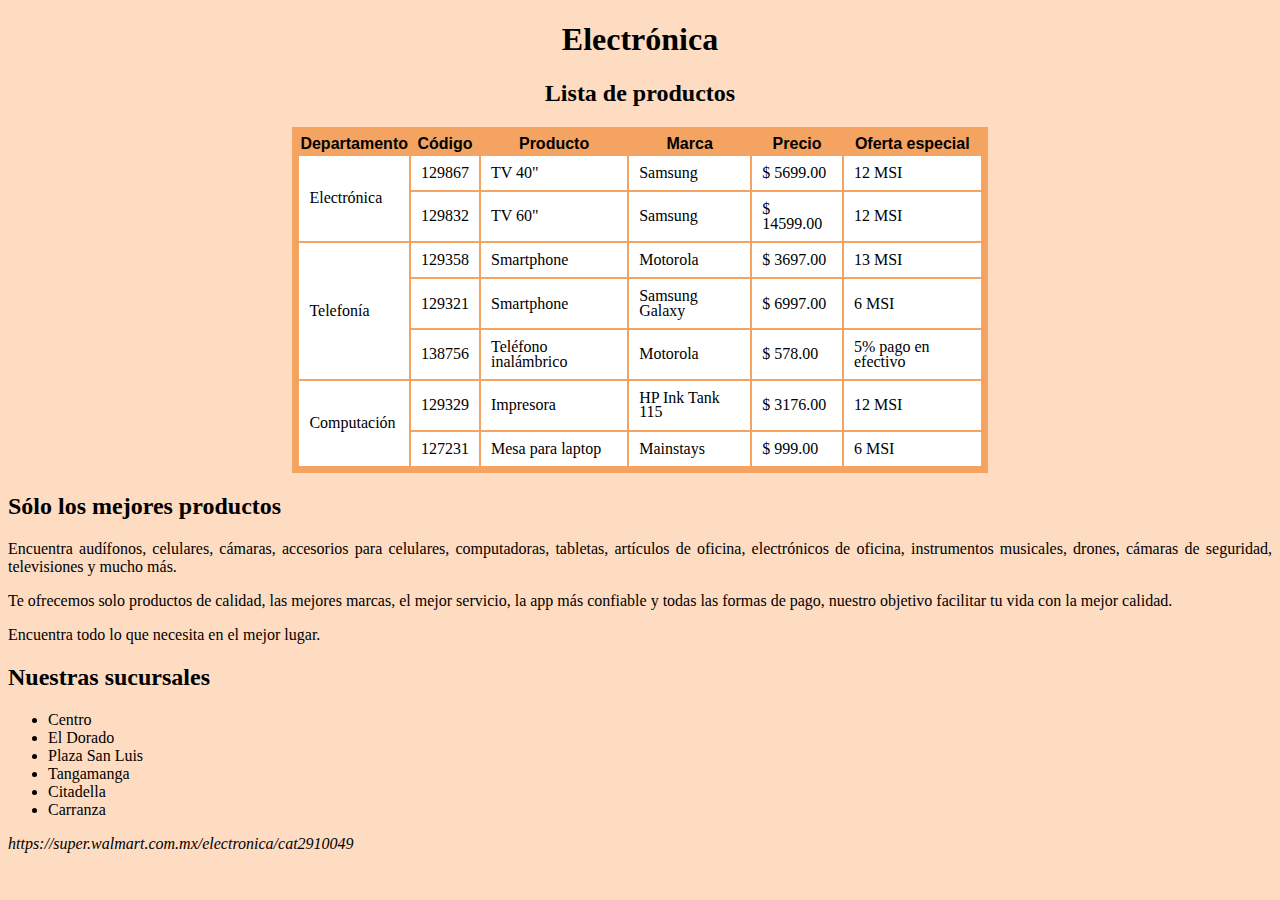
<file: Práctica 2 Tablas.html>
<!DOCTYPE html>
<html>
<head>
<meta charset="utf-8">
<meta name="viewport" content="width=device-width, initial-scale=1">
<title></title>
<link rel="icon" type="image/png"
	href="Logo2.png">
</head>
<body style="background: #fedcc2;">
	<header>
	<h1 style="text-align: center;">Electrónica</h1>
	<h2 style="text-align: center;">Lista de productos</h2>
	<style type="">
		table{
	/*Linea continúa es: solid
	  Línea punteada es: dotted
	  Guiones es: dashed */
			border: 5px solid, sandybrown;
			width: 55%;
			margin: auto;
			background: sandybrown;
			color: initial;
		}
		th{
			background: sandybrown;
			color: black;
			/* text-align: left; ----> Para hacer que los titulos estén a la izquierda */
			font-family: arial;
		}
		td{
			background: white;
			font-family: Arial Narrow;
			line-height:90%;
			padding: 10px;
		}
	</style>
</header>
	<table>
		<thead>
			<tr>
				<th>Departamento</th>
				<th>Código</th>
				<th>Producto</th>
				<th>Marca</th>
				<th>Precio</th>
				<th>Oferta especial</th>
			</tr>
		</thead>
	<tbody>
		<tr>
			<td rowspan="2">Electrónica</td>
			<td>129867</td>
			<td>TV 40"</td>
			<td>Samsung</td>
			<td>$ 5699.00</td>
			<td>12 MSI</td>
		</tr>
		<tr>
			
			<td>129832</td>
			<td>TV 60"</td>
			<td>Samsung</td>
			<td>$ 14599.00</td>
			<td>12 MSI</td>
		</tr>
		<tr>
			<td rowspan="3">Telefonía</td>
			<td>129358</td>
			<td>Smartphone</td>
			<td>Motorola</td>
			<td>$ 3697.00</td>
			<td>13 MSI</td>
		</tr>
		<tr>
			<td>129321</td>
			<td>Smartphone</td>
			<td>Samsung Galaxy</td>
			<td>$ 6997.00</td>
			<td>6 MSI</td>
		</tr>
		<tr>
			<td>138756</td>
			<td>Teléfono inalámbrico</td>
			<td>Motorola</td>
			<td>$ 578.00</td>
			<td>5% pago en efectivo</td>
		</tr>
		<tr>
			<td rowspan="2">Computación</td>
			<td>129329</td>
			<td>Impresora</td>
			<td>HP Ink Tank 115</td>
			<td>$ 3176.00</td>
			<td>12 MSI</td>
		</tr>
		<tr>
			<td>127231</td>
			<td>Mesa para laptop</td>
			<td>Mainstays</td>
			<td>$ 999.00</td>
			<td>6 MSI</td>
		</tr>
	</tbody>
	</table>
<section>
	<h2>Sólo los mejores productos</h2>
	<p style="text-align: justify;">
		Encuentra audífonos, celulares, cámaras, accesorios para celulares, computadoras, tabletas, artículos de oficina, electrónicos de oficina, instrumentos musicales, drones, cámaras de seguridad, televisiones y mucho más.
	</p>
	<p style="text-align: justify;">
		Te ofrecemos solo productos de calidad, las mejores marcas, el mejor servicio, la app más confiable y todas las formas de pago, nuestro objetivo facilitar tu vida con la mejor calidad.
	</p>
	<p style="text-align: justify;">
		Encuentra todo lo que necesita en el mejor lugar.
	</p>
</section>
	<h2>Nuestras sucursales</h2>
		<ul>
			<li>Centro</li>
			<li>El Dorado</li>
			<li>Plaza San Luis</li>
			<li>Tangamanga</li>
			<li>Citadella</li>
			<li>Carranza</li>
		</ul>
<cite>https://super.walmart.com.mx/electronica/cat2910049</cite>
</body>
</html>
</file>
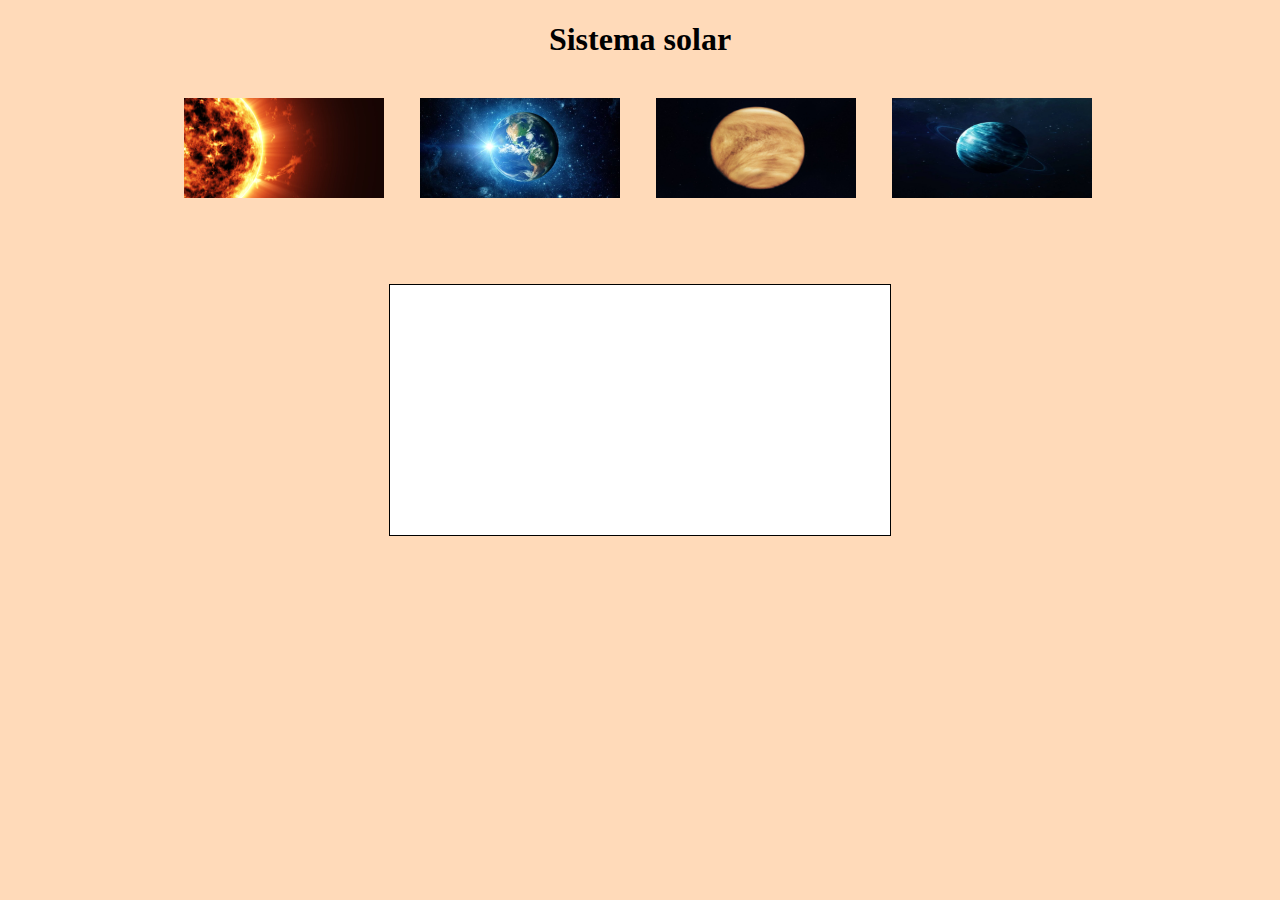
<file: Práctica 3 iframe.html>
<!DOCTYPE html>
<html lang="es">
<head>
    <meta charset="utf-8">
    <meta name="viewport" content="width=device-width, initial-scale=1">
    <title>Iframe</title>
    <link rel="icon" type="image/png"
    href="Logo2.png">
    <style>
        table {
            border: 1px solid peachpuff;
            width: 75%;
            margin: auto;
            background: peachpuff;
            color: sandybrown;
        }
        th {
            background: peachpuff;
            color: black;
            font-family: arial;
        }
        td {
            background: peachpuff;
            font-family: Arial Narrow;
            line-height: 75px;
            padding: 15px;
        }

        /* Centrar el iframe */
        iframe {
            display: block;
            margin: 0 auto;  /* Centrado horizontal */
        }
    </style>
</head>
<body style="background: peachpuff;">
    <h1 style="text-align: center;">Sistema solar</h1>
    <table>
        <tr>
            <td><img src="sol.jpg" width="200" height="100" class="planet-image" /></td>
            <td><img src="tierra.jpg" width="200" height="100" class="planet-image" /></td>
            <td><img src="venus.jpg" width="200" height="100" class="planet-image" /></td>
            <td><img src="urano.png" width="200" height="100" class="planet-image" /></td>
        </tr>
    </table>

    <br><br>

    <iframe id="imageFrame" width="500" height="250" style="border:1px solid black; background: white;"></iframe>

    <script>
        const images = document.querySelectorAll(".planet-image");
        const iframe = document.getElementById("imageFrame");

        images.forEach(image => {
            image.addEventListener("click", function() {
                iframe.src = image.src;
            });
        });
    </script>
</body>
</html>
</file>
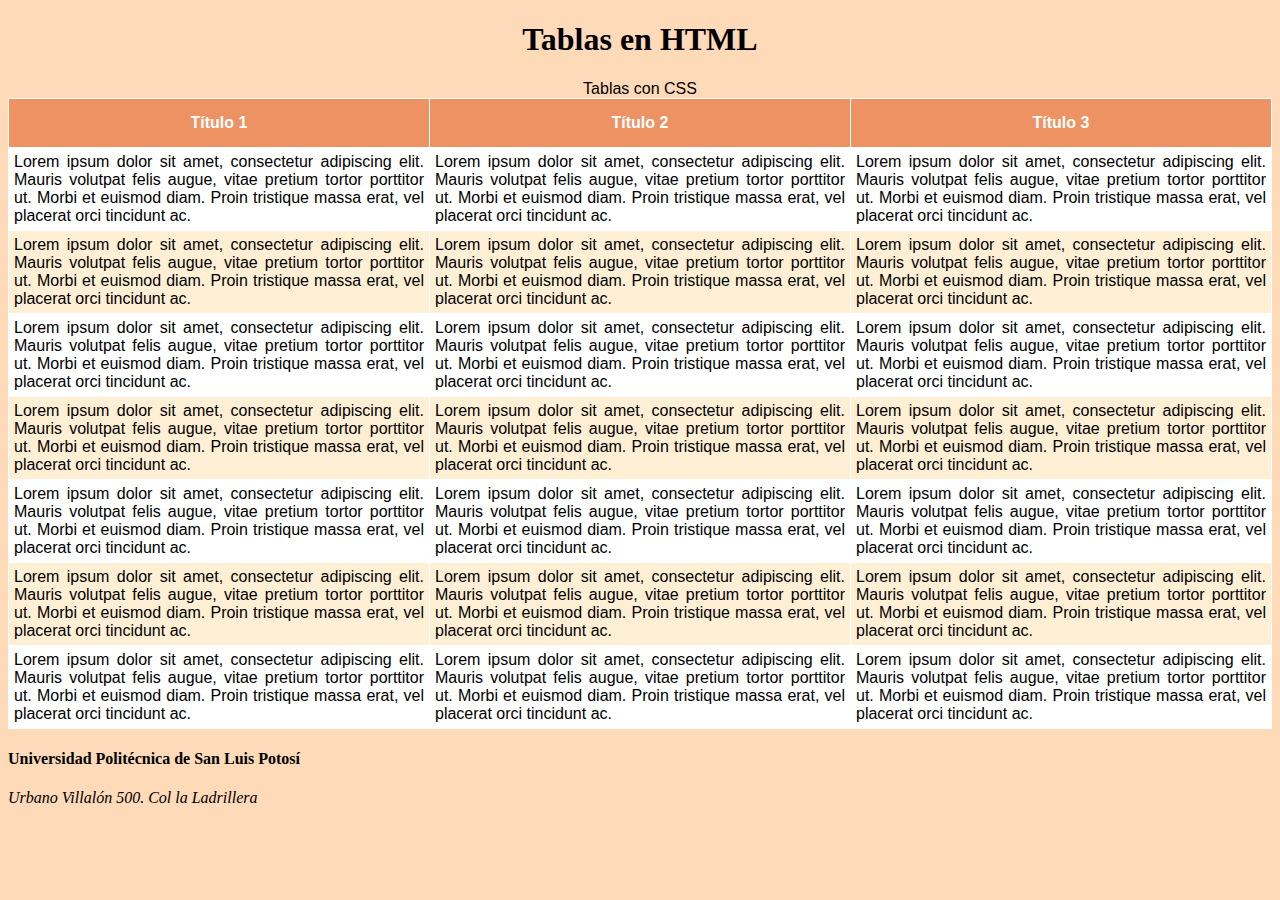
<file: Tablas.html>
<!DOCTYPE html>

	<head>
		<link rel="icon" href="img/imagen.jpg">
		<meta http-equiv="content-type"	content="text/html;charset=utf-8"/>
		<title>Tablas y CSS</title>
		<style type="text/css">
				
		</style>
		<link rel="stylesheet" type="text/css" href="Estilos1.css">
	</head>
	<body>
		<h1 align="center">Tablas en HTML</h1>
		
	<section>
		<table id="tabla">
			<caption>Tablas con CSS</caption>
			<thead>
			<tr>
				<th>
					Título 1
				</th>
				<th>
					Título 2
				</th>
				<th>
					Título 3
				</th>
			</tr>
			</thead>
			<tbody>
			<tr>
				<td>
					Lorem ipsum dolor sit amet, consectetur adipiscing elit. Mauris volutpat felis augue, vitae pretium tortor porttitor ut. Morbi et euismod diam. Proin tristique massa erat, vel placerat orci tincidunt ac. 
				</td>
				<td>
					Lorem ipsum dolor sit amet, consectetur adipiscing elit. Mauris volutpat felis augue, vitae pretium tortor porttitor ut. Morbi et euismod diam. Proin tristique massa erat, vel placerat orci tincidunt ac. 
				</td>
				<td>
					Lorem ipsum dolor sit amet, consectetur adipiscing elit. Mauris volutpat felis augue, vitae pretium tortor porttitor ut. Morbi et euismod diam. Proin tristique massa erat, vel placerat orci tincidunt ac. 
				</td>
			</tr>
			<tr>
				<td>
					Lorem ipsum dolor sit amet, consectetur adipiscing elit. Mauris volutpat felis augue, vitae pretium tortor porttitor ut. Morbi et euismod diam. Proin tristique massa erat, vel placerat orci tincidunt ac. 
				</td>
				<td>
					 Lorem ipsum dolor sit amet, consectetur adipiscing elit. Mauris volutpat felis augue, vitae pretium tortor porttitor ut. Morbi et euismod diam. Proin tristique massa erat, vel placerat orci tincidunt ac. 
				</td>
				<td>
					Lorem ipsum dolor sit amet, consectetur adipiscing elit. Mauris volutpat felis augue, vitae pretium tortor porttitor ut. Morbi et euismod diam. Proin tristique massa erat, vel placerat orci tincidunt ac. 
				</td>
			</tr>
			<tr>
				<td>
					Lorem ipsum dolor sit amet, consectetur adipiscing elit. Mauris volutpat felis augue, vitae pretium tortor porttitor ut. Morbi et euismod diam. Proin tristique massa erat, vel placerat orci tincidunt ac. 
				</td>
				<td>
					Lorem ipsum dolor sit amet, consectetur adipiscing elit. Mauris volutpat felis augue, vitae pretium tortor porttitor ut. Morbi et euismod diam. Proin tristique massa erat, vel placerat orci tincidunt ac. 
				</td>
				<td>
					Lorem ipsum dolor sit amet, consectetur adipiscing elit. Mauris volutpat felis augue, vitae pretium tortor porttitor ut. Morbi et euismod diam. Proin tristique massa erat, vel placerat orci tincidunt ac. 					
				</td>
			</tr>
			<tr>
				<td>
					Lorem ipsum dolor sit amet, consectetur adipiscing elit. Mauris volutpat felis augue, vitae pretium tortor porttitor ut. Morbi et euismod diam. Proin tristique massa erat, vel placerat orci tincidunt ac. 
				</td>
				<td>
					Lorem ipsum dolor sit amet, consectetur adipiscing elit. Mauris volutpat felis augue, vitae pretium tortor porttitor ut. Morbi et euismod diam. Proin tristique massa erat, vel placerat orci tincidunt ac. 	
				</td>
				<td>
					Lorem ipsum dolor sit amet, consectetur adipiscing elit. Mauris volutpat felis augue, vitae pretium tortor porttitor ut. Morbi et euismod diam. Proin tristique massa erat, vel placerat orci tincidunt ac. 
				</td>
			</tr>
			<tr>
				<td>
					Lorem ipsum dolor sit amet, consectetur adipiscing elit. Mauris volutpat felis augue, vitae pretium tortor porttitor ut. Morbi et euismod diam. Proin tristique massa erat, vel placerat orci tincidunt ac. 
				</td>
				<td>
					Lorem ipsum dolor sit amet, consectetur adipiscing elit. Mauris volutpat felis augue, vitae pretium tortor porttitor ut. Morbi et euismod diam. Proin tristique massa erat, vel placerat orci tincidunt ac. 
				</td>
				<td>
					Lorem ipsum dolor sit amet, consectetur adipiscing elit. Mauris volutpat felis augue, vitae pretium tortor porttitor ut. Morbi et euismod diam. Proin tristique massa erat, vel placerat orci tincidunt ac. 
				</td>
			</tr>
			<tr>
				<td>
					Lorem ipsum dolor sit amet, consectetur adipiscing elit. Mauris volutpat felis augue, vitae pretium tortor porttitor ut. Morbi et euismod diam. Proin tristique massa erat, vel placerat orci tincidunt ac. 
				</td>
				<td>
					Lorem ipsum dolor sit amet, consectetur adipiscing elit. Mauris volutpat felis augue, vitae pretium tortor porttitor ut. Morbi et euismod diam. Proin tristique massa erat, vel placerat orci tincidunt ac. 	
				</td>
				<td>
					Lorem ipsum dolor sit amet, consectetur adipiscing elit. Mauris volutpat felis augue, vitae pretium tortor porttitor ut. Morbi et euismod diam. Proin tristique massa erat, vel placerat orci tincidunt ac. 
				</td>
			</tr>
			</tbody>
			<tfoot>
			<tr>
				<td>
					Lorem ipsum dolor sit amet, consectetur adipiscing elit. Mauris volutpat felis augue, vitae pretium tortor porttitor ut. Morbi et euismod diam. Proin tristique massa erat, vel placerat orci tincidunt ac. 
				</td>
				<td>
					Lorem ipsum dolor sit amet, consectetur adipiscing elit. Mauris volutpat felis augue, vitae pretium tortor porttitor ut. Morbi et euismod diam. Proin tristique massa erat, vel placerat orci tincidunt ac. 
				</td>
				<td>
					Lorem ipsum dolor sit amet, consectetur adipiscing elit. Mauris volutpat felis augue, vitae pretium tortor porttitor ut. Morbi et euismod diam. Proin tristique massa erat, vel placerat orci tincidunt ac. 
				</td>
			</tr>
			</tfoot>
		</table>
	</section>
		<footer>
			<h4>Universidad Politécnica de San Luis Potosí</h4>
			<address>Urbano Villalón 500. Col la Ladrillera</address>
		</footer>
	</body>
</html>
</file>
<file: Estilos2.css>
body{
	background-color: peachpuff;
}
ul{
	list-style-type: none;
	width: 20%;
	padding: 0;
	margin: 0;
}

li a{
	display: block;
	background-color: papayawhip;
	padding: 8px;
	text-decoration: none;
}

li a:hover{
	background-color: salmon;
	color: white;
}

li a.activo{
	background-color: #ed9262;
	color: white;
}
li a:hover:not(.activo){
	background-color: salmon;
	color: white;
}
</file>
<file: charape.css>
body{
	background-color: #f2f2f2;
}
table{
	width: 100%;
	padding: 1px;
}
td a{
	text-decoration: none;
}
li{
	list-style-type: none;
}
h1{
	size: 280px;
}

.imagenes{
	border: 2px solid red;
	border-radius: 10px;
}

.imagenes_platos img{
	border: 2px solid red;
	border-radius: 10px;
	height: 175px;
	width: 175px;
}

.img_main{
	border: 2px solid red;
	border-radius: 10px;
	height: 300px;
	width: 550px;

	
}

.table_main{
	margin-top: 35px;
	margin-bottom: 35px;
	margin-left: 25px;
}

.text_main{
	font-size: 135px;
	color: #ff611d;
	line-height: 125px
}

.up a{
	text-align: left;
	color: red;
	font-weight: bold;
}

hr{
	width:100%;
	border: 0;
	border-top: 2px solid #ff0000;
}

.img-rayita{
	text-align: right;
}

.img-rayita img{
	width: 50px;
	height: 50px;
}

.saborm{
	color: red;
	font-size: 15px;
	font-weight: bold;
}

.table_up td {
        overflow: hidden;
}

.mostrar-mas a{
	color: red;
}

.mostrar-mas{
	text-align: right;
}

.subtitulos{
	color:#ff611d;
	font-weight: bold;
}

.footer{
	color:#ff611d;
	font-weight: bold;
	text-align: right;
	padding: 5px;
}
</file>
<file: Estilos8.css>
*{
	margin: 0px;
	padding: 0px;
}

.contenedor{
	display: flex;
	flex-direction: column;
	height: 100vh;
}

.encabezado{
	padding: 15px;
	background: sandybrown;
	color: white;
	text-align: center;
	font-size: 18px;
}

.contenido{
	display: flex;
	background: seashell;
	flex-direction: space-between;
	flex:1;
}

.caja{
	border: 1px solid burlywood;
	margin: 15px;
	padding: 20px;
	flex: 1;
	box-shadow: 5px 5px rgba(100, 120, 90, 1);
	border-radius: 10px ;
}

.pie{
	padding: 10px;
	background: peachpuff;
	text-align: center;
	font-size: 14px;
}

@media(max-width:500px){

	.contenido{
		flex-direction: column;
	}
}
</file>
<file: Estilos4.css>
body{
	background-color: #f2f2f2;
}
table{
	width: 100%;
	padding: 1px;
}
td a{
	text-decoration: none;
}
li{
	list-style-type: none;
}
h1{
	size: 280px;
}

.imagenes{
	border: 2px solid red;
	border-radius: 10px;
}

.imagenes_platos img{
	border: 2px solid red;
	border-radius: 10px;
	height: 175px;
	width: 175px;
}

.img_main{
	border: 2px solid red;
	border-radius: 10px;
	height: 300px;
	width: 550px;

	
}

.table_main{
	margin-top: 35px;
	margin-bottom: 35px;
	margin-left: 25px;
}

.text_main{
	font-size: 150px;
	color: #ff611d;
	line-height: 125px
}

.up a{
	text-align: left;
	color: red;
	font-weight: bold;
}

hr{
	width:100%;
	border: 0;
	border-top: 2px solid #ff0000;
}

.img-rayita{
	text-align: right;
}

.img-rayita img{
	width: 50px;
	height: 50px;
}

.saborm{
	color: red;
	font-size: 15px;
	font-weight: bold;
}

.table_up td {
        overflow: hidden;
}

.mostrar-mas a{
	color: red;
}

.mostrar-mas{
	text-align: right;
}

.subtitulos{
	color:#ff611d;
	font-weight: bold;
}
</file>
<file: Medidas.css>
body {
font-family: Arial, sans-serif;
margin: 0;
padding: 0;
background-color: peachpuff;
height: 100vh;
}

header {
background-color: #ed9262;
color: white;
text-align: center;
padding: 20px; 
}

h1 {
font-size: 2em; 
margin: 0;
}

section {
padding: 2rem; 
}

.contenido {
width: 50%; 
margin: 0 auto;
background-color: papayawhip;
padding: 20px;
border-radius: 8px;
}

.texto {
font-size: 1rem; 
line-height: 1.5; 
}


.caja {
width: 60%; 
margin: 20px auto;
padding: 15px;
background-color: salmon;
color: white;
text-align: center;
}

.caja p {
font-size: 1.2em; 
}

.footer {
text-align: center;
padding: 10px;
background-color: sandybrown;
color: white;
}
</file>
<file: EstilosPos.css>
.contenedor{
	position: relative;
	background: gray;
	height: 100px;
}

.caja1{
	position: relative;
	background: orange;
	height: 50px;
	left: 10px;
}

.caja2{
	position: absolute;
	background: lightblue;
	height: 150px;
	width: 150px;
	left: 50px; /*Se desplaza el número de pixeles*/
	top: 25px;
	z-index: 1; /*Mientras mas grande sea el número, 
	mas enfrente va a estar, y mientras menor sea, mas atrás estará*/
}

.caja3{
	position: absolute;
	background: pink;
	width: 125px;
	height: 125px;
	right: 75px;
	top: 40px;
	z-index: 2;
}

.caja4{
	position: absolute;
	background: lightgreen;
	width: 75px;
	height: 75px;
	top: 55px;
	right: 55px;
	z-index: 3;
}

.caja5{
	position: fixed;
	right: 0px;
	bottom: 0px;
	width: 50px;
	border: 2px solid red;
	z-index: 4;
}
</file>
<file: Estilos1.css>
body{
	background-color: peachpuff;
}
table{
	width: 100%;
	border: 1px solid white;
	border-collapse: collapse;
	font-family: Arial, verdana, sans-serif;
	caption-side: top; /*Bottom para que se vaya abajo*/
	margin: auto;
}
th,td{
	border: 1px solid white;
}
th{
	padding: 15px;
}
td{
	padding: 5px;
	text-align: justify;
}
table tr:nth-child(odd){
	background-color: white;
}
table tr:nth-child(even){
	background-color: papayawhip;
}
tr th{
	background-color: #ed9262;
	color: white;
}
table tr:hover{
	background-color: salmon;
	color: white;
}
</file>
